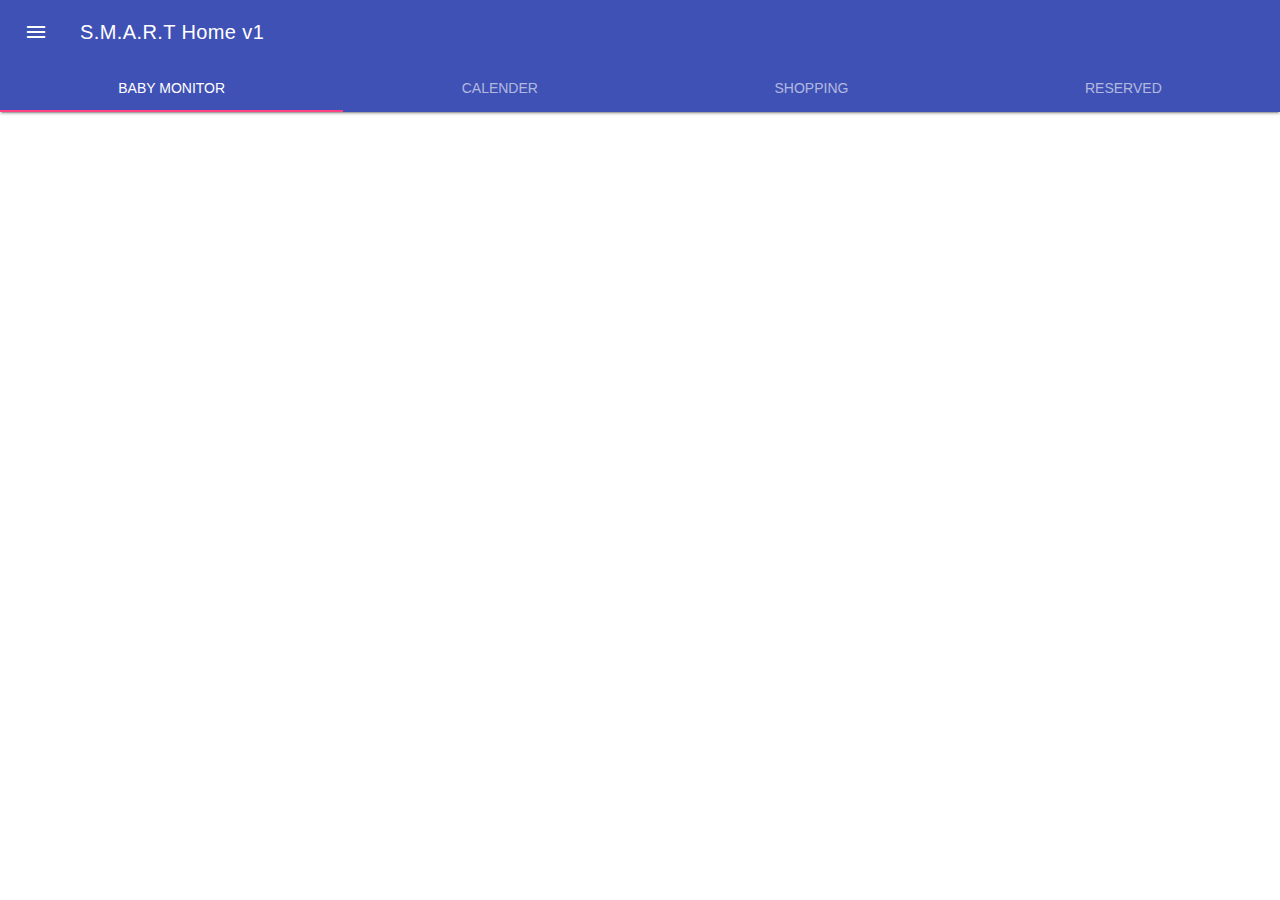
<file: html/Index.html>
<!doctype html>
<!--
  Material Design Lite
  Copyright 2015 Google Inc. All rights reserved.
  Licensed under the Apache License, Version 2.0 (the "License");
  you may not use this file except in compliance with the License.
  You may obtain a copy of the License at
      https://www.apache.org/licenses/LICENSE-2.0
  Unless required by applicable law or agreed to in writing, software
  distributed under the License is distributed on an "AS IS" BASIS,
  WITHOUT WARRANTIES OR CONDITIONS OF ANY KIND, either express or implied.
  See the License for the specific language governing permissions and
  limitations under the License
-->


<html lang="en">
  <head>
    <meta charset="utf-8">
    <meta http-equiv="X-UA-Compatible" content="IE=edge">
    <meta name="description" content="Introducing Lollipop, a sweet new take on Android.">
    <meta name="viewport" content="width=device-width, initial-scale=1.0, minimum-scale=1.0">
    <title>S.M.A.R.T Home v1 </title>

<!-- CSS Link -->
<link rel="stylesheet" href="./material.min.css">
<script src="./material.min.js"></script>
<link rel="stylesheet" href="https://fonts.googleapis.com/icon?family=Material+Icons">

</head>
<body>
<!-- Simple header with fixed tabs. -->
<div class="mdl-layout mdl-js-layout mdl-layout--fixed-header
            mdl-layout--fixed-tabs">
  <header class="mdl-layout__header">
    <div class="mdl-layout__header-row">
      <!-- Title -->
      <span class="mdl-layout-title">S.M.A.R.T Home v1</span>
    </div>
    <!-- Tabs -->
    <div class="mdl-layout__tab-bar mdl-js-ripple-effect">
      <a href="#fixed-tab-1" class="mdl-layout__tab is-active">Baby Monitor</a>
      <a href="#fixed-tab-2" class="mdl-layout__tab">Calender</a>
      <a href="#fixed-tab-3" class="mdl-layout__tab">Shopping</a>
	  <a href="#fixed-tab-4" class="mdl-layout__tab">Reserved</a>
    </div>
  </header>
  
  <div class="mdl-layout__drawer">
    <span class="mdl-layout-title">S.M.A.R.T Switches</span>
	
	
	<ul class='mdl-list'> <!-- List -->
	
	<li class="mdl-list__item"> <!-- Index 0 -->
    <span class="mdl-list__item-primary-content">
      <i class="material-icons  mdl-list__item-avatar"></i>
      Living Room
    </span>
    <span class="mdl-list__item-secondary-action">
      <label class="mdl-switch mdl-js-switch mdl-js-ripple-effect" for="list-switch-0">
        <input type="checkbox" id="list-switch-0" class="mdl-switch__input"  /> <!--Checked/BLANK e.g <input type="checkbox" id="list-switch-0" class="mdl-switch__input" checked />  -->
      </label>
    </span>
  </li>
  
  <li class="mdl-list__item"> <!-- Index 1 -->
    <span class="mdl-list__item-primary-content">
      <i class="material-icons  mdl-list__item-avatar"></i>
      Play Room
    </span>
    <span class="mdl-list__item-secondary-action">
      <label class="mdl-switch mdl-js-switch mdl-js-ripple-effect" for="list-switch-1">
        <input type="checkbox" id="list-switch-1" class="mdl-switch__input"   /> <!--Checked/BLANK -->
      </label>
    </span>
  </li>
  
  	<li class="mdl-list__item"> <!-- Index 2 -->
    <span class="mdl-list__item-primary-content">
      <i class="material-icons  mdl-list__item-avatar"></i>
      Kitchen
    </span>
    <span class="mdl-list__item-secondary-action">
      <label class="mdl-switch mdl-js-switch mdl-js-ripple-effect" for="list-switch-2">
        <input type="checkbox" id="list-switch-2" class="mdl-switch__input"  /> <!--Checked/BLANK -->
      </label>
    </span>
  </li>
  
  	<li class="mdl-list__item"> <!-- Index 3 -->
    <span class="mdl-list__item-primary-content">
      <i class="material-icons  mdl-list__item-avatar"></i>
      Landing
    </span>
    <span class="mdl-list__item-secondary-action">
      <label class="mdl-switch mdl-js-switch mdl-js-ripple-effect" for="list-switch-3">
        <input type="checkbox" id="list-switch-3" class="mdl-switch__input"  /> <!--Checked/BLANK -->
      </label>
    </span>
  </li>
  
    <li class="mdl-list__item"> <!-- Index 4 -->
    <span class="mdl-list__item-primary-content">
      <i class="material-icons  mdl-list__item-avatar"></i>
      Bedroom
    </span>
    <span class="mdl-list__item-secondary-action">
      <label class="mdl-switch mdl-js-switch mdl-js-ripple-effect" for="list-switch-4">
        <input type="checkbox" id="list-switch-4" class="mdl-switch__input"  /> <!--Checked/BLANK -->
      </label>
    </span>
  </li>
  
    <li class="mdl-list__item"> <!-- Index 5 -->
    <span class="mdl-list__item-primary-content">
      <i class="material-icons  mdl-list__item-avatar"></i>
      Mez Lights
    </span>
    <span class="mdl-list__item-secondary-action">
      <label class="mdl-switch mdl-js-switch mdl-js-ripple-effect" for="list-switch-5">
        <input type="checkbox" id="list-switch-5" class="mdl-switch__input"  /> <!--Checked/BLANK -->
      </label>
    </span>
  </li>
  
    <li class="mdl-list__item"> <!-- Index 6 -->
    <span class="mdl-list__item-primary-content">
      <i class="material-icons  mdl-list__item-avatar"></i>
      Mez Lights
    </span>
    <span class="mdl-list__item-secondary-action">
      <label class="mdl-switch mdl-js-switch mdl-js-ripple-effect" for="list-switch-6">
        <input type="checkbox" id="list-switch-6" class="mdl-switch__input"  /> <!--Checked/BLANK -->
      </label>
    </span>
  </li>
  
    <li class="mdl-list__item"> <!-- Index 7 -->
    <span class="mdl-list__item-primary-content">
      <i class="material-icons  mdl-list__item-avatar"></i>
      PC
    </span>
    <span class="mdl-list__item-secondary-action">
      <label class="mdl-switch mdl-js-switch mdl-js-ripple-effect" for="list-switch-7">
        <input type="checkbox" id="list-switch-7" class="mdl-switch__input"  /> <!--Checked/BLANK -->
      </label>
    </span>
  </li>

	
	
  </div>
  <main class="mdl-layout__content">
    <section class="mdl-layout__tab-panel is-active" id="fixed-tab-1">
      <div class="page-content">
	  
	 <!-- Your content goes here -->
	 
	 
	 </div>
    </section>
    <section class="mdl-layout__tab-panel" id="fixed-tab-2">
	
      <div class="page-content" style="padding: 20px;width: 100%">
	  
	  	  
	 <!-- Your content goes here  -->
	 
	 <div style="float:left; width: 40%;padding: 20px">
	 
	  <iframe src="https://calendar.google.com/calendar/embed?showPrint=0&amp;showTz=0&amp;height=600&amp;wkst=1&amp;bgcolor=%23FFFFFF&amp;src=cq2m46m8it7kg0g2h192lutctg%40group.calendar.google.com&amp;color=%23865A5A&amp;ctz=Europe%2FLondon" style="border-width:0" width="800" height="600" frameborder="0" scrolling="no"></iframe>
	 
	 </div>
	 
	 <div style="float:right; width: 50%;padding: 20px">
	 
	 <!-- Colored FAB button with ripple -->

	 	 <iframe id="frame1" src="https://docs.google.com/forms/d/e/1FAIpQLSdfHvPhEh2hvy8MyqCWYJ78JtNWQvFKANfDpzZhDoFvSJUTrw/viewform?embedded=true" width="800" height="600" frameborder="0" marginheight="0" marginwidth="0" scrolling="yes">Loading...</iframe>
	 
	 </div>
    </section>
    <section class="mdl-layout__tab-panel" id="fixed-tab-3">
      <div class="page-content">
	  
	 <!-- Your content goes here -->
	 
	 </div>
    </section>
	<section class="mdl-layout__tab-panel" id="fixed-tab-4">
      <div class="page-content">
	  
	 <!-- Your content goes here -->
	 
	 </div>
    </section>
  </main>
</div>

<footer>



</footer>


</body>
</html>

	 
	 </div>
	 
    </section>
    <section class="mdl-layout__tab-panel" id="fixed-tab-3">
      <div class="page-content">
	  
	 <!-- Your content goes here -->
	 
	 </div>
    </section>
	<section class="mdl-layout__tab-panel" id="fixed-tab-4">
      <div class="page-content">
	  
	 <!-- Your content goes here -->
	 
	 </div>
    </section>
  </main>
</div>

<footer>



</footer>


</body>
</html>
</file>
<file: html/material.min.css>
/**
 * material-design-lite - Material Design Components in CSS, JS and HTML
 * @version v1.3.0
 * @license Apache-2.0
 * @copyright 2015 Google, Inc.
 * @link https://github.com/google/material-design-lite
 */
@charset "UTF-8";html{color:rgba(0,0,0,.87)}::-moz-selection{background:#b3d4fc;text-shadow:none}::selection{background:#b3d4fc;text-shadow:none}hr{display:block;height:1px;border:0;border-top:1px solid #ccc;margin:1em 0;padding:0}audio,canvas,iframe,img,svg,video{vertical-align:middle}fieldset{border:0;margin:0;padding:0}textarea{resize:vertical}.browserupgrade{margin:.2em 0;background:#ccc;color:#000;padding:.2em 0}.hidden{display:none!important}.visuallyhidden{border:0;clip:rect(0 0 0 0);height:1px;margin:-1px;overflow:hidden;padding:0;position:absolute;width:1px}.visuallyhidden.focusable:active,.visuallyhidden.focusable:focus{clip:auto;height:auto;margin:0;overflow:visible;position:static;width:auto}.invisible{visibility:hidden}.clearfix:before,.clearfix:after{content:" ";display:table}.clearfix:after{clear:both}@media print{*,*:before,*:after,*:first-letter{background:transparent!important;color:#000!important;box-shadow:none!important}a,a:visited{text-decoration:underline}a[href]:after{content:" (" attr(href)")"}abbr[title]:after{content:" (" attr(title)")"}a[href^="#"]:after,a[href^="javascript:"]:after{content:""}pre,blockquote{border:1px solid #999;page-break-inside:avoid}thead{display:table-header-group}tr,img{page-break-inside:avoid}img{max-width:100%!important}p,h2,h3{orphans:3;widows:3}h2,h3{page-break-after:avoid}}a,.mdl-accordion,.mdl-button,.mdl-card,.mdl-checkbox,.mdl-dropdown-menu,.mdl-icon-toggle,.mdl-item,.mdl-radio,.mdl-slider,.mdl-switch,.mdl-tabs__tab{-webkit-tap-highlight-color:transparent;-webkit-tap-highlight-color:rgba(255,255,255,0)}html{width:100%;height:100%;-ms-touch-action:manipulation;touch-action:manipulation}body{width:100%;min-height:100%;margin:0}main{display:block}*[hidden]{display:none!important}html,body{font-family:"Helvetica","Arial",sans-serif;font-size:14px;font-weight:400;line-height:20px}h1,h2,h3,h4,h5,h6,p{padding:0}h1 small,h2 small,h3 small,h4 small,h5 small,h6 small{font-family:"Roboto","Helvetica","Arial",sans-serif;font-weight:400;line-height:1.35;letter-spacing:-.02em;opacity:.54;font-size:.6em}h1{font-size:56px;line-height:1.35;letter-spacing:-.02em;margin:24px 0}h1,h2{font-family:"Roboto","Helvetica","Arial",sans-serif;font-weight:400}h2{font-size:45px;line-height:48px}h2,h3{margin:24px 0}h3{font-size:34px;line-height:40px}h3,h4{font-family:"Roboto","Helvetica","Arial",sans-serif;font-weight:400}h4{font-size:24px;line-height:32px;-moz-osx-font-smoothing:grayscale;margin:24px 0 16px}h5{font-size:20px;font-weight:500;line-height:1;letter-spacing:.02em}h5,h6{font-family:"Roboto","Helvetica","Arial",sans-serif;margin:24px 0 16px}h6{font-size:16px;letter-spacing:.04em}h6,p{font-weight:400;line-height:24px}p{font-size:14px;letter-spacing:0;margin:0 0 16px}a{color:#ff4081;font-weight:500}blockquote{font-family:"Roboto","Helvetica","Arial",sans-serif;position:relative;font-size:24px;font-weight:300;font-style:italic;line-height:1.35;letter-spacing:.08em}blockquote:before{position:absolute;left:-.5em;content:'“'}blockquote:after{content:'”';margin-left:-.05em}mark{background-color:#f4ff81}dt{font-weight:700}address{font-size:12px;line-height:1;font-style:normal}address,ul,ol{font-weight:400;letter-spacing:0}ul,ol{font-size:14px;line-height:24px}.mdl-typography--display-4,.mdl-typography--display-4-color-contrast{font-family:"Roboto","Helvetica","Arial",sans-serif;font-size:112px;font-weight:300;line-height:1;letter-spacing:-.04em}.mdl-typography--display-4-color-contrast{opacity:.54}.mdl-typography--display-3,.mdl-typography--display-3-color-contrast{font-family:"Roboto","Helvetica","Arial",sans-serif;font-size:56px;font-weight:400;line-height:1.35;letter-spacing:-.02em}.mdl-typography--display-3-color-contrast{opacity:.54}.mdl-typography--display-2,.mdl-typography--display-2-color-contrast{font-family:"Roboto","Helvetica","Arial",sans-serif;font-size:45px;font-weight:400;line-height:48px}.mdl-typography--display-2-color-contrast{opacity:.54}.mdl-typography--display-1,.mdl-typography--display-1-color-contrast{font-family:"Roboto","Helvetica","Arial",sans-serif;font-size:34px;font-weight:400;line-height:40px}.mdl-typography--display-1-color-contrast{opacity:.54}.mdl-typography--headline,.mdl-typography--headline-color-contrast{font-family:"Roboto","Helvetica","Arial",sans-serif;font-size:24px;font-weight:400;line-height:32px;-moz-osx-font-smoothing:grayscale}.mdl-typography--headline-color-contrast{opacity:.87}.mdl-typography--title,.mdl-typography--title-color-contrast{font-family:"Roboto","Helvetica","Arial",sans-serif;font-size:20px;font-weight:500;line-height:1;letter-spacing:.02em}.mdl-typography--title-color-contrast{opacity:.87}.mdl-typography--subhead,.mdl-typography--subhead-color-contrast{font-family:"Roboto","Helvetica","Arial",sans-serif;font-size:16px;font-weight:400;line-height:24px;letter-spacing:.04em}.mdl-typography--subhead-color-contrast{opacity:.87}.mdl-typography--body-2,.mdl-typography--body-2-color-contrast{font-size:14px;font-weight:700;line-height:24px;letter-spacing:0}.mdl-typography--body-2-color-contrast{opacity:.87}.mdl-typography--body-1,.mdl-typography--body-1-color-contrast{font-size:14px;font-weight:400;line-height:24px;letter-spacing:0}.mdl-typography--body-1-color-contrast{opacity:.87}.mdl-typography--body-2-force-preferred-font,.mdl-typography--body-2-force-preferred-font-color-contrast{font-family:"Roboto","Helvetica","Arial",sans-serif;font-size:14px;font-weight:500;line-height:24px;letter-spacing:0}.mdl-typography--body-2-force-preferred-font-color-contrast{opacity:.87}.mdl-typography--body-1-force-preferred-font,.mdl-typography--body-1-force-preferred-font-color-contrast{font-family:"Roboto","Helvetica","Arial",sans-serif;font-size:14px;font-weight:400;line-height:24px;letter-spacing:0}.mdl-typography--body-1-force-preferred-font-color-contrast{opacity:.87}.mdl-typography--caption,.mdl-typography--caption-force-preferred-font{font-size:12px;font-weight:400;line-height:1;letter-spacing:0}.mdl-typography--caption-force-preferred-font{font-family:"Roboto","Helvetica","Arial",sans-serif}.mdl-typography--caption-color-contrast,.mdl-typography--caption-force-preferred-font-color-contrast{font-size:12px;font-weight:400;line-height:1;letter-spacing:0;opacity:.54}.mdl-typography--caption-force-preferred-font-color-contrast,.mdl-typography--menu{font-family:"Roboto","Helvetica","Arial",sans-serif}.mdl-typography--menu{font-size:14px;font-weight:500;line-height:1;letter-spacing:0}.mdl-typography--menu-color-contrast{opacity:.87}.mdl-typography--menu-color-contrast,.mdl-typography--button,.mdl-typography--button-color-contrast{font-family:"Roboto","Helvetica","Arial",sans-serif;font-size:14px;font-weight:500;line-height:1;letter-spacing:0}.mdl-typography--button,.mdl-typography--button-color-contrast{text-transform:uppercase}.mdl-typography--button-color-contrast{opacity:.87}.mdl-typography--text-left{text-align:left}.mdl-typography--text-right{text-align:right}.mdl-typography--text-center{text-align:center}.mdl-typography--text-justify{text-align:justify}.mdl-typography--text-nowrap{white-space:nowrap}.mdl-typography--text-lowercase{text-transform:lowercase}.mdl-typography--text-uppercase{text-transform:uppercase}.mdl-typography--text-capitalize{text-transform:capitalize}.mdl-typography--font-thin{font-weight:200!important}.mdl-typography--font-light{font-weight:300!important}.mdl-typography--font-regular{font-weight:400!important}.mdl-typography--font-medium{font-weight:500!important}.mdl-typography--font-bold{font-weight:700!important}.mdl-typography--font-black{font-weight:900!important}.material-icons{font-family:'Material Icons';font-weight:400;font-style:normal;font-size:24px;line-height:1;letter-spacing:normal;text-transform:none;display:inline-block;word-wrap:normal;-moz-font-feature-settings:'liga';font-feature-settings:'liga';-webkit-font-feature-settings:'liga';-webkit-font-smoothing:antialiased}.mdl-color-text--red{color:#f44336 !important}.mdl-color--red{background-color:#f44336 !important}.mdl-color-text--red-50{color:#ffebee !important}.mdl-color--red-50{background-color:#ffebee !important}.mdl-color-text--red-100{color:#ffcdd2 !important}.mdl-color--red-100{background-color:#ffcdd2 !important}.mdl-color-text--red-200{color:#ef9a9a !important}.mdl-color--red-200{background-color:#ef9a9a !important}.mdl-color-text--red-300{color:#e57373 !important}.mdl-color--red-300{background-color:#e57373 !important}.mdl-color-text--red-400{color:#ef5350 !important}.mdl-color--red-400{background-color:#ef5350 !important}.mdl-color-text--red-500{color:#f44336 !important}.mdl-color--red-500{background-color:#f44336 !important}.mdl-color-text--red-600{color:#e53935 !important}.mdl-color--red-600{background-color:#e53935 !important}.mdl-color-text--red-700{color:#d32f2f !important}.mdl-color--red-700{background-color:#d32f2f !important}.mdl-color-text--red-800{color:#c62828 !important}.mdl-color--red-800{background-color:#c62828 !important}.mdl-color-text--red-900{color:#b71c1c !important}.mdl-color--red-900{background-color:#b71c1c !important}.mdl-color-text--red-A100{color:#ff8a80 !important}.mdl-color--red-A100{background-color:#ff8a80 !important}.mdl-color-text--red-A200{color:#ff5252 !important}.mdl-color--red-A200{background-color:#ff5252 !important}.mdl-color-text--red-A400{color:#ff1744 !important}.mdl-color--red-A400{background-color:#ff1744 !important}.mdl-color-text--red-A700{color:#d50000 !important}.mdl-color--red-A700{background-color:#d50000 !important}.mdl-color-text--pink{color:#e91e63 !important}.mdl-color--pink{background-color:#e91e63 !important}.mdl-color-text--pink-50{color:#fce4ec !important}.mdl-color--pink-50{background-color:#fce4ec !important}.mdl-color-text--pink-100{color:#f8bbd0 !important}.mdl-color--pink-100{background-color:#f8bbd0 !important}.mdl-color-text--pink-200{color:#f48fb1 !important}.mdl-color--pink-200{background-color:#f48fb1 !important}.mdl-color-text--pink-300{color:#f06292 !important}.mdl-color--pink-300{background-color:#f06292 !important}.mdl-color-text--pink-400{color:#ec407a !important}.mdl-color--pink-400{background-color:#ec407a !important}.mdl-color-text--pink-500{color:#e91e63 !important}.mdl-color--pink-500{background-color:#e91e63 !important}.mdl-color-text--pink-600{color:#d81b60 !important}.mdl-color--pink-600{background-color:#d81b60 !important}.mdl-color-text--pink-700{color:#c2185b !important}.mdl-color--pink-700{background-color:#c2185b !important}.mdl-color-text--pink-800{color:#ad1457 !important}.mdl-color--pink-800{background-color:#ad1457 !important}.mdl-color-text--pink-900{color:#880e4f !important}.mdl-color--pink-900{background-color:#880e4f !important}.mdl-color-text--pink-A100{color:#ff80ab !important}.mdl-color--pink-A100{background-color:#ff80ab !important}.mdl-color-text--pink-A200{color:#ff4081 !important}.mdl-color--pink-A200{background-color:#ff4081 !important}.mdl-color-text--pink-A400{color:#f50057 !important}.mdl-color--pink-A400{background-color:#f50057 !important}.mdl-color-text--pink-A700{color:#c51162 !important}.mdl-color--pink-A700{background-color:#c51162 !important}.mdl-color-text--purple{color:#9c27b0 !important}.mdl-color--purple{background-color:#9c27b0 !important}.mdl-color-text--purple-50{color:#f3e5f5 !important}.mdl-color--purple-50{background-color:#f3e5f5 !important}.mdl-color-text--purple-100{color:#e1bee7 !important}.mdl-color--purple-100{background-color:#e1bee7 !important}.mdl-color-text--purple-200{color:#ce93d8 !important}.mdl-color--purple-200{background-color:#ce93d8 !important}.mdl-color-text--purple-300{color:#ba68c8 !important}.mdl-color--purple-300{background-color:#ba68c8 !important}.mdl-color-text--purple-400{color:#ab47bc !important}.mdl-color--purple-400{background-color:#ab47bc !important}.mdl-color-text--purple-500{color:#9c27b0 !important}.mdl-color--purple-500{background-color:#9c27b0 !important}.mdl-color-text--purple-600{color:#8e24aa !important}.mdl-color--purple-600{background-color:#8e24aa !important}.mdl-color-text--purple-700{color:#7b1fa2 !important}.mdl-color--purple-700{background-color:#7b1fa2 !important}.mdl-color-text--purple-800{color:#6a1b9a !important}.mdl-color--purple-800{background-color:#6a1b9a !important}.mdl-color-text--purple-900{color:#4a148c !important}.mdl-color--purple-900{background-color:#4a148c !important}.mdl-color-text--purple-A100{color:#ea80fc !important}.mdl-color--purple-A100{background-color:#ea80fc !important}.mdl-color-text--purple-A200{color:#e040fb !important}.mdl-color--purple-A200{background-color:#e040fb !important}.mdl-color-text--purple-A400{color:#d500f9 !important}.mdl-color--purple-A400{background-color:#d500f9 !important}.mdl-color-text--purple-A700{color:#a0f !important}.mdl-color--purple-A700{background-color:#a0f !important}.mdl-color-text--deep-purple{color:#673ab7 !important}.mdl-color--deep-purple{background-color:#673ab7 !important}.mdl-color-text--deep-purple-50{color:#ede7f6 !important}.mdl-color--deep-purple-50{background-color:#ede7f6 !important}.mdl-color-text--deep-purple-100{color:#d1c4e9 !important}.mdl-color--deep-purple-100{background-color:#d1c4e9 !important}.mdl-color-text--deep-purple-200{color:#b39ddb !important}.mdl-color--deep-purple-200{background-color:#b39ddb !important}.mdl-color-text--deep-purple-300{color:#9575cd !important}.mdl-color--deep-purple-300{background-color:#9575cd !important}.mdl-color-text--deep-purple-400{color:#7e57c2 !important}.mdl-color--deep-purple-400{background-color:#7e57c2 !important}.mdl-color-text--deep-purple-500{color:#673ab7 !important}.mdl-color--deep-purple-500{background-color:#673ab7 !important}.mdl-color-text--deep-purple-600{color:#5e35b1 !important}.mdl-color--deep-purple-600{background-color:#5e35b1 !important}.mdl-color-text--deep-purple-700{color:#512da8 !important}.mdl-color--deep-purple-700{background-color:#512da8 !important}.mdl-color-text--deep-purple-800{color:#4527a0 !important}.mdl-color--deep-purple-800{background-color:#4527a0 !important}.mdl-color-text--deep-purple-900{color:#311b92 !important}.mdl-color--deep-purple-900{background-color:#311b92 !important}.mdl-color-text--deep-purple-A100{color:#b388ff !important}.mdl-color--deep-purple-A100{background-color:#b388ff !important}.mdl-color-text--deep-purple-A200{color:#7c4dff !important}.mdl-color--deep-purple-A200{background-color:#7c4dff !important}.mdl-color-text--deep-purple-A400{color:#651fff !important}.mdl-color--deep-purple-A400{background-color:#651fff !important}.mdl-color-text--deep-purple-A700{color:#6200ea !important}.mdl-color--deep-purple-A700{background-color:#6200ea !important}.mdl-color-text--indigo{color:#3f51b5 !important}.mdl-color--indigo{background-color:#3f51b5 !important}.mdl-color-text--indigo-50{color:#e8eaf6 !important}.mdl-color--indigo-50{background-color:#e8eaf6 !important}.mdl-color-text--indigo-100{color:#c5cae9 !important}.mdl-color--indigo-100{background-color:#c5cae9 !important}.mdl-color-text--indigo-200{color:#9fa8da !important}.mdl-color--indigo-200{background-color:#9fa8da !important}.mdl-color-text--indigo-300{color:#7986cb !important}.mdl-color--indigo-300{background-color:#7986cb !important}.mdl-color-text--indigo-400{color:#5c6bc0 !important}.mdl-color--indigo-400{background-color:#5c6bc0 !important}.mdl-color-text--indigo-500{color:#3f51b5 !important}.mdl-color--indigo-500{background-color:#3f51b5 !important}.mdl-color-text--indigo-600{color:#3949ab !important}.mdl-color--indigo-600{background-color:#3949ab !important}.mdl-color-text--indigo-700{color:#303f9f !important}.mdl-color--indigo-700{background-color:#303f9f !important}.mdl-color-text--indigo-800{color:#283593 !important}.mdl-color--indigo-800{background-color:#283593 !important}.mdl-color-text--indigo-900{color:#1a237e !important}.mdl-color--indigo-900{background-color:#1a237e !important}.mdl-color-text--indigo-A100{color:#8c9eff !important}.mdl-color--indigo-A100{background-color:#8c9eff !important}.mdl-color-text--indigo-A200{color:#536dfe !important}.mdl-color--indigo-A200{background-color:#536dfe !important}.mdl-color-text--indigo-A400{color:#3d5afe !important}.mdl-color--indigo-A400{background-color:#3d5afe !important}.mdl-color-text--indigo-A700{color:#304ffe !important}.mdl-color--indigo-A700{background-color:#304ffe !important}.mdl-color-text--blue{color:#2196f3 !important}.mdl-color--blue{background-color:#2196f3 !important}.mdl-color-text--blue-50{color:#e3f2fd !important}.mdl-color--blue-50{background-color:#e3f2fd !important}.mdl-color-text--blue-100{color:#bbdefb !important}.mdl-color--blue-100{background-color:#bbdefb !important}.mdl-color-text--blue-200{color:#90caf9 !important}.mdl-color--blue-200{background-color:#90caf9 !important}.mdl-color-text--blue-300{color:#64b5f6 !important}.mdl-color--blue-300{background-color:#64b5f6 !important}.mdl-color-text--blue-400{color:#42a5f5 !important}.mdl-color--blue-400{background-color:#42a5f5 !important}.mdl-color-text--blue-500{color:#2196f3 !important}.mdl-color--blue-500{background-color:#2196f3 !important}.mdl-color-text--blue-600{color:#1e88e5 !important}.mdl-color--blue-600{background-color:#1e88e5 !important}.mdl-color-text--blue-700{color:#1976d2 !important}.mdl-color--blue-700{background-color:#1976d2 !important}.mdl-color-text--blue-800{color:#1565c0 !important}.mdl-color--blue-800{background-color:#1565c0 !important}.mdl-color-text--blue-900{color:#0d47a1 !important}.mdl-color--blue-900{background-color:#0d47a1 !important}.mdl-color-text--blue-A100{color:#82b1ff !important}.mdl-color--blue-A100{background-color:#82b1ff !important}.mdl-color-text--blue-A200{color:#448aff !important}.mdl-color--blue-A200{background-color:#448aff !important}.mdl-color-text--blue-A400{color:#2979ff !important}.mdl-color--blue-A400{background-color:#2979ff !important}.mdl-color-text--blue-A700{color:#2962ff !important}.mdl-color--blue-A700{background-color:#2962ff !important}.mdl-color-text--light-blue{color:#03a9f4 !important}.mdl-color--light-blue{background-color:#03a9f4 !important}.mdl-color-text--light-blue-50{color:#e1f5fe !important}.mdl-color--light-blue-50{background-color:#e1f5fe !important}.mdl-color-text--light-blue-100{color:#b3e5fc !important}.mdl-color--light-blue-100{background-color:#b3e5fc !important}.mdl-color-text--light-blue-200{color:#81d4fa !important}.mdl-color--light-blue-200{background-color:#81d4fa !important}.mdl-color-text--light-blue-300{color:#4fc3f7 !important}.mdl-color--light-blue-300{background-color:#4fc3f7 !important}.mdl-color-text--light-blue-400{color:#29b6f6 !important}.mdl-color--light-blue-400{background-color:#29b6f6 !important}.mdl-color-text--light-blue-500{color:#03a9f4 !important}.mdl-color--light-blue-500{background-color:#03a9f4 !important}.mdl-color-text--light-blue-600{color:#039be5 !important}.mdl-color--light-blue-600{background-color:#039be5 !important}.mdl-color-text--light-blue-700{color:#0288d1 !important}.mdl-color--light-blue-700{background-color:#0288d1 !important}.mdl-color-text--light-blue-800{color:#0277bd !important}.mdl-color--light-blue-800{background-color:#0277bd !important}.mdl-color-text--light-blue-900{color:#01579b !important}.mdl-color--light-blue-900{background-color:#01579b !important}.mdl-color-text--light-blue-A100{color:#80d8ff !important}.mdl-color--light-blue-A100{background-color:#80d8ff !important}.mdl-color-text--light-blue-A200{color:#40c4ff !important}.mdl-color--light-blue-A200{background-color:#40c4ff !important}.mdl-color-text--light-blue-A400{color:#00b0ff !important}.mdl-color--light-blue-A400{background-color:#00b0ff !important}.mdl-color-text--light-blue-A700{color:#0091ea !important}.mdl-color--light-blue-A700{background-color:#0091ea !important}.mdl-color-text--cyan{color:#00bcd4 !important}.mdl-color--cyan{background-color:#00bcd4 !important}.mdl-color-text--cyan-50{color:#e0f7fa !important}.mdl-color--cyan-50{background-color:#e0f7fa !important}.mdl-color-text--cyan-100{color:#b2ebf2 !important}.mdl-color--cyan-100{background-color:#b2ebf2 !important}.mdl-color-text--cyan-200{color:#80deea !important}.mdl-color--cyan-200{background-color:#80deea !important}.mdl-color-text--cyan-300{color:#4dd0e1 !important}.mdl-color--cyan-300{background-color:#4dd0e1 !important}.mdl-color-text--cyan-400{color:#26c6da !important}.mdl-color--cyan-400{background-color:#26c6da !important}.mdl-color-text--cyan-500{color:#00bcd4 !important}.mdl-color--cyan-500{background-color:#00bcd4 !important}.mdl-color-text--cyan-600{color:#00acc1 !important}.mdl-color--cyan-600{background-color:#00acc1 !important}.mdl-color-text--cyan-700{color:#0097a7 !important}.mdl-color--cyan-700{background-color:#0097a7 !important}.mdl-color-text--cyan-800{color:#00838f !important}.mdl-color--cyan-800{background-color:#00838f !important}.mdl-color-text--cyan-900{color:#006064 !important}.mdl-color--cyan-900{background-color:#006064 !important}.mdl-color-text--cyan-A100{color:#84ffff !important}.mdl-color--cyan-A100{background-color:#84ffff !important}.mdl-color-text--cyan-A200{color:#18ffff !important}.mdl-color--cyan-A200{background-color:#18ffff !important}.mdl-color-text--cyan-A400{color:#00e5ff !important}.mdl-color--cyan-A400{background-color:#00e5ff !important}.mdl-color-text--cyan-A700{color:#00b8d4 !important}.mdl-color--cyan-A700{background-color:#00b8d4 !important}.mdl-color-text--teal{color:#009688 !important}.mdl-color--teal{background-color:#009688 !important}.mdl-color-text--teal-50{color:#e0f2f1 !important}.mdl-color--teal-50{background-color:#e0f2f1 !important}.mdl-color-text--teal-100{color:#b2dfdb !important}.mdl-color--teal-100{background-color:#b2dfdb !important}.mdl-color-text--teal-200{color:#80cbc4 !important}.mdl-color--teal-200{background-color:#80cbc4 !important}.mdl-color-text--teal-300{color:#4db6ac !important}.mdl-color--teal-300{background-color:#4db6ac !important}.mdl-color-text--teal-400{color:#26a69a !important}.mdl-color--teal-400{background-color:#26a69a !important}.mdl-color-text--teal-500{color:#009688 !important}.mdl-color--teal-500{background-color:#009688 !important}.mdl-color-text--teal-600{color:#00897b !important}.mdl-color--teal-600{background-color:#00897b !important}.mdl-color-text--teal-700{color:#00796b !important}.mdl-color--teal-700{background-color:#00796b !important}.mdl-color-text--teal-800{color:#00695c !important}.mdl-color--teal-800{background-color:#00695c !important}.mdl-color-text--teal-900{color:#004d40 !important}.mdl-color--teal-900{background-color:#004d40 !important}.mdl-color-text--teal-A100{color:#a7ffeb !important}.mdl-color--teal-A100{background-color:#a7ffeb !important}.mdl-color-text--teal-A200{color:#64ffda !important}.mdl-color--teal-A200{background-color:#64ffda !important}.mdl-color-text--teal-A400{color:#1de9b6 !important}.mdl-color--teal-A400{background-color:#1de9b6 !important}.mdl-color-text--teal-A700{color:#00bfa5 !important}.mdl-color--teal-A700{background-color:#00bfa5 !important}.mdl-color-text--green{color:#4caf50 !important}.mdl-color--green{background-color:#4caf50 !important}.mdl-color-text--green-50{color:#e8f5e9 !important}.mdl-color--green-50{background-color:#e8f5e9 !important}.mdl-color-text--green-100{color:#c8e6c9 !important}.mdl-color--green-100{background-color:#c8e6c9 !important}.mdl-color-text--green-200{color:#a5d6a7 !important}.mdl-color--green-200{background-color:#a5d6a7 !important}.mdl-color-text--green-300{color:#81c784 !important}.mdl-color--green-300{background-color:#81c784 !important}.mdl-color-text--green-400{color:#66bb6a !important}.mdl-color--green-400{background-color:#66bb6a !important}.mdl-color-text--green-500{color:#4caf50 !important}.mdl-color--green-500{background-color:#4caf50 !important}.mdl-color-text--green-600{color:#43a047 !important}.mdl-color--green-600{background-color:#43a047 !important}.mdl-color-text--green-700{color:#388e3c !important}.mdl-color--green-700{background-color:#388e3c !important}.mdl-color-text--green-800{color:#2e7d32 !important}.mdl-color--green-800{background-color:#2e7d32 !important}.mdl-color-text--green-900{color:#1b5e20 !important}.mdl-color--green-900{background-color:#1b5e20 !important}.mdl-color-text--green-A100{color:#b9f6ca !important}.mdl-color--green-A100{background-color:#b9f6ca !important}.mdl-color-text--green-A200{color:#69f0ae !important}.mdl-color--green-A200{background-color:#69f0ae !important}.mdl-color-text--green-A400{color:#00e676 !important}.mdl-color--green-A400{background-color:#00e676 !important}.mdl-color-text--green-A700{color:#00c853 !important}.mdl-color--green-A700{background-color:#00c853 !important}.mdl-color-text--light-green{color:#8bc34a !important}.mdl-color--light-green{background-color:#8bc34a !important}.mdl-color-text--light-green-50{color:#f1f8e9 !important}.mdl-color--light-green-50{background-color:#f1f8e9 !important}.mdl-color-text--light-green-100{color:#dcedc8 !important}.mdl-color--light-green-100{background-color:#dcedc8 !important}.mdl-color-text--light-green-200{color:#c5e1a5 !important}.mdl-color--light-green-200{background-color:#c5e1a5 !important}.mdl-color-text--light-green-300{color:#aed581 !important}.mdl-color--light-green-300{background-color:#aed581 !important}.mdl-color-text--light-green-400{color:#9ccc65 !important}.mdl-color--light-green-400{background-color:#9ccc65 !important}.mdl-color-text--light-green-500{color:#8bc34a !important}.mdl-color--light-green-500{background-color:#8bc34a !important}.mdl-color-text--light-green-600{color:#7cb342 !important}.mdl-color--light-green-600{background-color:#7cb342 !important}.mdl-color-text--light-green-700{color:#689f38 !important}.mdl-color--light-green-700{background-color:#689f38 !important}.mdl-color-text--light-green-800{color:#558b2f !important}.mdl-color--light-green-800{background-color:#558b2f !important}.mdl-color-text--light-green-900{color:#33691e !important}.mdl-color--light-green-900{background-color:#33691e !important}.mdl-color-text--light-green-A100{color:#ccff90 !important}.mdl-color--light-green-A100{background-color:#ccff90 !important}.mdl-color-text--light-green-A200{color:#b2ff59 !important}.mdl-color--light-green-A200{background-color:#b2ff59 !important}.mdl-color-text--light-green-A400{color:#76ff03 !important}.mdl-color--light-green-A400{background-color:#76ff03 !important}.mdl-color-text--light-green-A700{color:#64dd17 !important}.mdl-color--light-green-A700{background-color:#64dd17 !important}.mdl-color-text--lime{color:#cddc39 !important}.mdl-color--lime{background-color:#cddc39 !important}.mdl-color-text--lime-50{color:#f9fbe7 !important}.mdl-color--lime-50{background-color:#f9fbe7 !important}.mdl-color-text--lime-100{color:#f0f4c3 !important}.mdl-color--lime-100{background-color:#f0f4c3 !important}.mdl-color-text--lime-200{color:#e6ee9c !important}.mdl-color--lime-200{background-color:#e6ee9c !important}.mdl-color-text--lime-300{color:#dce775 !important}.mdl-color--lime-300{background-color:#dce775 !important}.mdl-color-text--lime-400{color:#d4e157 !important}.mdl-color--lime-400{background-color:#d4e157 !important}.mdl-color-text--lime-500{color:#cddc39 !important}.mdl-color--lime-500{background-color:#cddc39 !important}.mdl-color-text--lime-600{color:#c0ca33 !important}.mdl-color--lime-600{background-color:#c0ca33 !important}.mdl-color-text--lime-700{color:#afb42b !important}.mdl-color--lime-700{background-color:#afb42b !important}.mdl-color-text--lime-800{color:#9e9d24 !important}.mdl-color--lime-800{background-color:#9e9d24 !important}.mdl-color-text--lime-900{color:#827717 !important}.mdl-color--lime-900{background-color:#827717 !important}.mdl-color-text--lime-A100{color:#f4ff81 !important}.mdl-color--lime-A100{background-color:#f4ff81 !important}.mdl-color-text--lime-A200{color:#eeff41 !important}.mdl-color--lime-A200{background-color:#eeff41 !important}.mdl-color-text--lime-A400{color:#c6ff00 !important}.mdl-color--lime-A400{background-color:#c6ff00 !important}.mdl-color-text--lime-A700{color:#aeea00 !important}.mdl-color--lime-A700{background-color:#aeea00 !important}.mdl-color-text--yellow{color:#ffeb3b !important}.mdl-color--yellow{background-color:#ffeb3b !important}.mdl-color-text--yellow-50{color:#fffde7 !important}.mdl-color--yellow-50{background-color:#fffde7 !important}.mdl-color-text--yellow-100{color:#fff9c4 !important}.mdl-color--yellow-100{background-color:#fff9c4 !important}.mdl-color-text--yellow-200{color:#fff59d !important}.mdl-color--yellow-200{background-color:#fff59d !important}.mdl-color-text--yellow-300{color:#fff176 !important}.mdl-color--yellow-300{background-color:#fff176 !important}.mdl-color-text--yellow-400{color:#ffee58 !important}.mdl-color--yellow-400{background-color:#ffee58 !important}.mdl-color-text--yellow-500{color:#ffeb3b !important}.mdl-color--yellow-500{background-color:#ffeb3b !important}.mdl-color-text--yellow-600{color:#fdd835 !important}.mdl-color--yellow-600{background-color:#fdd835 !important}.mdl-color-text--yellow-700{color:#fbc02d !important}.mdl-color--yellow-700{background-color:#fbc02d !important}.mdl-color-text--yellow-800{color:#f9a825 !important}.mdl-color--yellow-800{background-color:#f9a825 !important}.mdl-color-text--yellow-900{color:#f57f17 !important}.mdl-color--yellow-900{background-color:#f57f17 !important}.mdl-color-text--yellow-A100{color:#ffff8d !important}.mdl-color--yellow-A100{background-color:#ffff8d !important}.mdl-color-text--yellow-A200{color:#ff0 !important}.mdl-color--yellow-A200{background-color:#ff0 !important}.mdl-color-text--yellow-A400{color:#ffea00 !important}.mdl-color--yellow-A400{background-color:#ffea00 !important}.mdl-color-text--yellow-A700{color:#ffd600 !important}.mdl-color--yellow-A700{background-color:#ffd600 !important}.mdl-color-text--amber{color:#ffc107 !important}.mdl-color--amber{background-color:#ffc107 !important}.mdl-color-text--amber-50{color:#fff8e1 !important}.mdl-color--amber-50{background-color:#fff8e1 !important}.mdl-color-text--amber-100{color:#ffecb3 !important}.mdl-color--amber-100{background-color:#ffecb3 !important}.mdl-color-text--amber-200{color:#ffe082 !important}.mdl-color--amber-200{background-color:#ffe082 !important}.mdl-color-text--amber-300{color:#ffd54f !important}.mdl-color--amber-300{background-color:#ffd54f !important}.mdl-color-text--amber-400{color:#ffca28 !important}.mdl-color--amber-400{background-color:#ffca28 !important}.mdl-color-text--amber-500{color:#ffc107 !important}.mdl-color--amber-500{background-color:#ffc107 !important}.mdl-color-text--amber-600{color:#ffb300 !important}.mdl-color--amber-600{background-color:#ffb300 !important}.mdl-color-text--amber-700{color:#ffa000 !important}.mdl-color--amber-700{background-color:#ffa000 !important}.mdl-color-text--amber-800{color:#ff8f00 !important}.mdl-color--amber-800{background-color:#ff8f00 !important}.mdl-color-text--amber-900{color:#ff6f00 !important}.mdl-color--amber-900{background-color:#ff6f00 !important}.mdl-color-text--amber-A100{color:#ffe57f !important}.mdl-color--amber-A100{background-color:#ffe57f !important}.mdl-color-text--amber-A200{color:#ffd740 !important}.mdl-color--amber-A200{background-color:#ffd740 !important}.mdl-color-text--amber-A400{color:#ffc400 !important}.mdl-color--amber-A400{background-color:#ffc400 !important}.mdl-color-text--amber-A700{color:#ffab00 !important}.mdl-color--amber-A700{background-color:#ffab00 !important}.mdl-color-text--orange{color:#ff9800 !important}.mdl-color--orange{background-color:#ff9800 !important}.mdl-color-text--orange-50{color:#fff3e0 !important}.mdl-color--orange-50{background-color:#fff3e0 !important}.mdl-color-text--orange-100{color:#ffe0b2 !important}.mdl-color--orange-100{background-color:#ffe0b2 !important}.mdl-color-text--orange-200{color:#ffcc80 !important}.mdl-color--orange-200{background-color:#ffcc80 !important}.mdl-color-text--orange-300{color:#ffb74d !important}.mdl-color--orange-300{background-color:#ffb74d !important}.mdl-color-text--orange-400{color:#ffa726 !important}.mdl-color--orange-400{background-color:#ffa726 !important}.mdl-color-text--orange-500{color:#ff9800 !important}.mdl-color--orange-500{background-color:#ff9800 !important}.mdl-color-text--orange-600{color:#fb8c00 !important}.mdl-color--orange-600{background-color:#fb8c00 !important}.mdl-color-text--orange-700{color:#f57c00 !important}.mdl-color--orange-700{background-color:#f57c00 !important}.mdl-color-text--orange-800{color:#ef6c00 !important}.mdl-color--orange-800{background-color:#ef6c00 !important}.mdl-color-text--orange-900{color:#e65100 !important}.mdl-color--orange-900{background-color:#e65100 !important}.mdl-color-text--orange-A100{color:#ffd180 !important}.mdl-color--orange-A100{background-color:#ffd180 !important}.mdl-color-text--orange-A200{color:#ffab40 !important}.mdl-color--orange-A200{background-color:#ffab40 !important}.mdl-color-text--orange-A400{color:#ff9100 !important}.mdl-color--orange-A400{background-color:#ff9100 !important}.mdl-color-text--orange-A700{color:#ff6d00 !important}.mdl-color--orange-A700{background-color:#ff6d00 !important}.mdl-color-text--deep-orange{color:#ff5722 !important}.mdl-color--deep-orange{background-color:#ff5722 !important}.mdl-color-text--deep-orange-50{color:#fbe9e7 !important}.mdl-color--deep-orange-50{background-color:#fbe9e7 !important}.mdl-color-text--deep-orange-100{color:#ffccbc !important}.mdl-color--deep-orange-100{background-color:#ffccbc !important}.mdl-color-text--deep-orange-200{color:#ffab91 !important}.mdl-color--deep-orange-200{background-color:#ffab91 !important}.mdl-color-text--deep-orange-300{color:#ff8a65 !important}.mdl-color--deep-orange-300{background-color:#ff8a65 !important}.mdl-color-text--deep-orange-400{color:#ff7043 !important}.mdl-color--deep-orange-400{background-color:#ff7043 !important}.mdl-color-text--deep-orange-500{color:#ff5722 !important}.mdl-color--deep-orange-500{background-color:#ff5722 !important}.mdl-color-text--deep-orange-600{color:#f4511e !important}.mdl-color--deep-orange-600{background-color:#f4511e !important}.mdl-color-text--deep-orange-700{color:#e64a19 !important}.mdl-color--deep-orange-700{background-color:#e64a19 !important}.mdl-color-text--deep-orange-800{color:#d84315 !important}.mdl-color--deep-orange-800{background-color:#d84315 !important}.mdl-color-text--deep-orange-900{color:#bf360c !important}.mdl-color--deep-orange-900{background-color:#bf360c !important}.mdl-color-text--deep-orange-A100{color:#ff9e80 !important}.mdl-color--deep-orange-A100{background-color:#ff9e80 !important}.mdl-color-text--deep-orange-A200{color:#ff6e40 !important}.mdl-color--deep-orange-A200{background-color:#ff6e40 !important}.mdl-color-text--deep-orange-A400{color:#ff3d00 !important}.mdl-color--deep-orange-A400{background-color:#ff3d00 !important}.mdl-color-text--deep-orange-A700{color:#dd2c00 !important}.mdl-color--deep-orange-A700{background-color:#dd2c00 !important}.mdl-color-text--brown{color:#795548 !important}.mdl-color--brown{background-color:#795548 !important}.mdl-color-text--brown-50{color:#efebe9 !important}.mdl-color--brown-50{background-color:#efebe9 !important}.mdl-color-text--brown-100{color:#d7ccc8 !important}.mdl-color--brown-100{background-color:#d7ccc8 !important}.mdl-color-text--brown-200{color:#bcaaa4 !important}.mdl-color--brown-200{background-color:#bcaaa4 !important}.mdl-color-text--brown-300{color:#a1887f !important}.mdl-color--brown-300{background-color:#a1887f !important}.mdl-color-text--brown-400{color:#8d6e63 !important}.mdl-color--brown-400{background-color:#8d6e63 !important}.mdl-color-text--brown-500{color:#795548 !important}.mdl-color--brown-500{background-color:#795548 !important}.mdl-color-text--brown-600{color:#6d4c41 !important}.mdl-color--brown-600{background-color:#6d4c41 !important}.mdl-color-text--brown-700{color:#5d4037 !important}.mdl-color--brown-700{background-color:#5d4037 !important}.mdl-color-text--brown-800{color:#4e342e !important}.mdl-color--brown-800{background-color:#4e342e !important}.mdl-color-text--brown-900{color:#3e2723 !important}.mdl-color--brown-900{background-color:#3e2723 !important}.mdl-color-text--grey{color:#9e9e9e !important}.mdl-color--grey{background-color:#9e9e9e !important}.mdl-color-text--grey-50{color:#fafafa !important}.mdl-color--grey-50{background-color:#fafafa !important}.mdl-color-text--grey-100{color:#f5f5f5 !important}.mdl-color--grey-100{background-color:#f5f5f5 !important}.mdl-color-text--grey-200{color:#eee !important}.mdl-color--grey-200{background-color:#eee !important}.mdl-color-text--grey-300{color:#e0e0e0 !important}.mdl-color--grey-300{background-color:#e0e0e0 !important}.mdl-color-text--grey-400{color:#bdbdbd !important}.mdl-color--grey-400{background-color:#bdbdbd !important}.mdl-color-text--grey-500{color:#9e9e9e !important}.mdl-color--grey-500{background-color:#9e9e9e !important}.mdl-color-text--grey-600{color:#757575 !important}.mdl-color--grey-600{background-color:#757575 !important}.mdl-color-text--grey-700{color:#616161 !important}.mdl-color--grey-700{background-color:#616161 !important}.mdl-color-text--grey-800{color:#424242 !important}.mdl-color--grey-800{background-color:#424242 !important}.mdl-color-text--grey-900{color:#212121 !important}.mdl-color--grey-900{background-color:#212121 !important}.mdl-color-text--blue-grey{color:#607d8b !important}.mdl-color--blue-grey{background-color:#607d8b !important}.mdl-color-text--blue-grey-50{color:#eceff1 !important}.mdl-color--blue-grey-50{background-color:#eceff1 !important}.mdl-color-text--blue-grey-100{color:#cfd8dc !important}.mdl-color--blue-grey-100{background-color:#cfd8dc !important}.mdl-color-text--blue-grey-200{color:#b0bec5 !important}.mdl-color--blue-grey-200{background-color:#b0bec5 !important}.mdl-color-text--blue-grey-300{color:#90a4ae !important}.mdl-color--blue-grey-300{background-color:#90a4ae !important}.mdl-color-text--blue-grey-400{color:#78909c !important}.mdl-color--blue-grey-400{background-color:#78909c !important}.mdl-color-text--blue-grey-500{color:#607d8b !important}.mdl-color--blue-grey-500{background-color:#607d8b !important}.mdl-color-text--blue-grey-600{color:#546e7a !important}.mdl-color--blue-grey-600{background-color:#546e7a !important}.mdl-color-text--blue-grey-700{color:#455a64 !important}.mdl-color--blue-grey-700{background-color:#455a64 !important}.mdl-color-text--blue-grey-800{color:#37474f !important}.mdl-color--blue-grey-800{background-color:#37474f !important}.mdl-color-text--blue-grey-900{color:#263238 !important}.mdl-color--blue-grey-900{background-color:#263238 !important}.mdl-color--black{background-color:#000 !important}.mdl-color-text--black{color:#000 !important}.mdl-color--white{background-color:#fff !important}.mdl-color-text--white{color:#fff !important}.mdl-color--primary{background-color:#3f51b5 !important}.mdl-color--primary-contrast{background-color:#fff !important}.mdl-color--primary-dark{background-color:#303f9f !important}.mdl-color--accent{background-color:#ff4081 !important}.mdl-color--accent-contrast{background-color:#fff !important}.mdl-color-text--primary{color:#3f51b5 !important}.mdl-color-text--primary-contrast{color:#fff !important}.mdl-color-text--primary-dark{color:#303f9f !important}.mdl-color-text--accent{color:#ff4081 !important}.mdl-color-text--accent-contrast{color:#fff !important}.mdl-ripple{background:#000;border-radius:50%;height:50px;left:0;opacity:0;pointer-events:none;position:absolute;top:0;-webkit-transform:translate(-50%,-50%);transform:translate(-50%,-50%);width:50px;overflow:hidden}.mdl-ripple.is-animating{transition:transform .3s cubic-bezier(0,0,.2,1),width .3s cubic-bezier(0,0,.2,1),height .3s cubic-bezier(0,0,.2,1),opacity .6s cubic-bezier(0,0,.2,1);transition:transform .3s cubic-bezier(0,0,.2,1),width .3s cubic-bezier(0,0,.2,1),height .3s cubic-bezier(0,0,.2,1),opacity .6s cubic-bezier(0,0,.2,1),-webkit-transform .3s cubic-bezier(0,0,.2,1)}.mdl-ripple.is-visible{opacity:.3}.mdl-animation--default,.mdl-animation--fast-out-slow-in{transition-timing-function:cubic-bezier(.4,0,.2,1)}.mdl-animation--linear-out-slow-in{transition-timing-function:cubic-bezier(0,0,.2,1)}.mdl-animation--fast-out-linear-in{transition-timing-function:cubic-bezier(.4,0,1,1)}.mdl-badge{position:relative;white-space:nowrap;margin-right:24px}.mdl-badge:not([data-badge]){margin-right:auto}.mdl-badge[data-badge]:after{content:attr(data-badge);display:-webkit-flex;display:-ms-flexbox;display:flex;-webkit-flex-direction:row;-ms-flex-direction:row;flex-direction:row;-webkit-flex-wrap:wrap;-ms-flex-wrap:wrap;flex-wrap:wrap;-webkit-justify-content:center;-ms-flex-pack:center;justify-content:center;-webkit-align-content:center;-ms-flex-line-pack:center;align-content:center;-webkit-align-items:center;-ms-flex-align:center;align-items:center;position:absolute;top:-11px;right:-24px;font-family:"Roboto","Helvetica","Arial",sans-serif;font-weight:600;font-size:12px;width:22px;height:22px;border-radius:50%;background:#ff4081;color:#fff}.mdl-button .mdl-badge[data-badge]:after{top:-10px;right:-5px}.mdl-badge.mdl-badge--no-background[data-badge]:after{color:#ff4081;background:rgba(255,255,255,.2);box-shadow:0 0 1px gray}.mdl-badge.mdl-badge--overlap{margin-right:10px}.mdl-badge.mdl-badge--overlap:after{right:-10px}.mdl-button{background:0 0;border:none;border-radius:2px;color:#000;position:relative;height:36px;margin:0;min-width:64px;padding:0 16px;display:inline-block;font-family:"Roboto","Helvetica","Arial",sans-serif;font-size:14px;font-weight:500;text-transform:uppercase;letter-spacing:0;overflow:hidden;will-change:box-shadow;transition:box-shadow .2s cubic-bezier(.4,0,1,1),background-color .2s cubic-bezier(.4,0,.2,1),color .2s cubic-bezier(.4,0,.2,1);outline:none;cursor:pointer;text-decoration:none;text-align:center;line-height:36px;vertical-align:middle}.mdl-button::-moz-focus-inner{border:0}.mdl-button:hover{background-color:rgba(158,158,158,.2)}.mdl-button:focus:not(:active){background-color:rgba(0,0,0,.12)}.mdl-button:active{background-color:rgba(158,158,158,.4)}.mdl-button.mdl-button--colored{color:#3f51b5}.mdl-button.mdl-button--colored:focus:not(:active){background-color:rgba(0,0,0,.12)}input.mdl-button[type="submit"]{-webkit-appearance:none}.mdl-button--raised{background:rgba(158,158,158,.2);box-shadow:0 2px 2px 0 rgba(0,0,0,.14),0 3px 1px -2px rgba(0,0,0,.2),0 1px 5px 0 rgba(0,0,0,.12)}.mdl-button--raised:active{box-shadow:0 4px 5px 0 rgba(0,0,0,.14),0 1px 10px 0 rgba(0,0,0,.12),0 2px 4px -1px rgba(0,0,0,.2);background-color:rgba(158,158,158,.4)}.mdl-button--raised:focus:not(:active){box-shadow:0 0 8px rgba(0,0,0,.18),0 8px 16px rgba(0,0,0,.36);background-color:rgba(158,158,158,.4)}.mdl-button--raised.mdl-button--colored{background:#3f51b5;color:#fff}.mdl-button--raised.mdl-button--colored:hover{background-color:#3f51b5}.mdl-button--raised.mdl-button--colored:active{background-color:#3f51b5}.mdl-button--raised.mdl-button--colored:focus:not(:active){background-color:#3f51b5}.mdl-button--raised.mdl-button--colored .mdl-ripple{background:#fff}.mdl-button--fab{border-radius:50%;font-size:24px;height:56px;margin:auto;min-width:56px;width:56px;padding:0;overflow:hidden;background:rgba(158,158,158,.2);box-shadow:0 1px 1.5px 0 rgba(0,0,0,.12),0 1px 1px 0 rgba(0,0,0,.24);position:relative;line-height:normal}.mdl-button--fab .material-icons{position:absolute;top:50%;left:50%;-webkit-transform:translate(-12px,-12px);transform:translate(-12px,-12px);line-height:24px;width:24px}.mdl-button--fab.mdl-button--mini-fab{height:40px;min-width:40px;width:40px}.mdl-button--fab .mdl-button__ripple-container{border-radius:50%;-webkit-mask-image:-webkit-radial-gradient(circle,#fff,#000)}.mdl-button--fab:active{box-shadow:0 4px 5px 0 rgba(0,0,0,.14),0 1px 10px 0 rgba(0,0,0,.12),0 2px 4px -1px rgba(0,0,0,.2);background-color:rgba(158,158,158,.4)}.mdl-button--fab:focus:not(:active){box-shadow:0 0 8px rgba(0,0,0,.18),0 8px 16px rgba(0,0,0,.36);background-color:rgba(158,158,158,.4)}.mdl-button--fab.mdl-button--colored{background:#ff4081;color:#fff}.mdl-button--fab.mdl-button--colored:hover{background-color:#ff4081}.mdl-button--fab.mdl-button--colored:focus:not(:active){background-color:#ff4081}.mdl-button--fab.mdl-button--colored:active{background-color:#ff4081}.mdl-button--fab.mdl-button--colored .mdl-ripple{background:#fff}.mdl-button--icon{border-radius:50%;font-size:24px;height:32px;margin-left:0;margin-right:0;min-width:32px;width:32px;padding:0;overflow:hidden;color:inherit;line-height:normal}.mdl-button--icon .material-icons{position:absolute;top:50%;left:50%;-webkit-transform:translate(-12px,-12px);transform:translate(-12px,-12px);line-height:24px;width:24px}.mdl-button--icon.mdl-button--mini-icon{height:24px;min-width:24px;width:24px}.mdl-button--icon.mdl-button--mini-icon .material-icons{top:0;left:0}.mdl-button--icon .mdl-button__ripple-container{border-radius:50%;-webkit-mask-image:-webkit-radial-gradient(circle,#fff,#000)}.mdl-button__ripple-container{display:block;height:100%;left:0;position:absolute;top:0;width:100%;z-index:0;overflow:hidden}.mdl-button[disabled] .mdl-button__ripple-container .mdl-ripple,.mdl-button.mdl-button--disabled .mdl-button__ripple-container .mdl-ripple{background-color:transparent}.mdl-button--primary.mdl-button--primary{color:#3f51b5}.mdl-button--primary.mdl-button--primary .mdl-ripple{background:#fff}.mdl-button--primary.mdl-button--primary.mdl-button--raised,.mdl-button--primary.mdl-button--primary.mdl-button--fab{color:#fff;background-color:#3f51b5}.mdl-button--accent.mdl-button--accent{color:#ff4081}.mdl-button--accent.mdl-button--accent .mdl-ripple{background:#fff}.mdl-button--accent.mdl-button--accent.mdl-button--raised,.mdl-button--accent.mdl-button--accent.mdl-button--fab{color:#fff;background-color:#ff4081}.mdl-button[disabled][disabled],.mdl-button.mdl-button--disabled.mdl-button--disabled{color:rgba(0,0,0,.26);cursor:default;background-color:transparent}.mdl-button--fab[disabled][disabled],.mdl-button--fab.mdl-button--disabled.mdl-button--disabled{background-color:rgba(0,0,0,.12);color:rgba(0,0,0,.26)}.mdl-button--raised[disabled][disabled],.mdl-button--raised.mdl-button--disabled.mdl-button--disabled{background-color:rgba(0,0,0,.12);color:rgba(0,0,0,.26);box-shadow:none}.mdl-button--colored[disabled][disabled],.mdl-button--colored.mdl-button--disabled.mdl-button--disabled{color:rgba(0,0,0,.26)}.mdl-button .material-icons{vertical-align:middle}.mdl-card{display:-webkit-flex;display:-ms-flexbox;display:flex;-webkit-flex-direction:column;-ms-flex-direction:column;flex-direction:column;font-size:16px;font-weight:400;min-height:200px;overflow:hidden;width:330px;z-index:1;position:relative;background:#fff;border-radius:2px;box-sizing:border-box}.mdl-card__media{background-color:#ff4081;background-repeat:repeat;background-position:50% 50%;background-size:cover;background-origin:padding-box;background-attachment:scroll;box-sizing:border-box}.mdl-card__title{-webkit-align-items:center;-ms-flex-align:center;align-items:center;color:#000;display:block;display:-webkit-flex;display:-ms-flexbox;display:flex;-webkit-justify-content:stretch;-ms-flex-pack:stretch;justify-content:stretch;line-height:normal;padding:16px;-webkit-perspective-origin:165px 56px;perspective-origin:165px 56px;-webkit-transform-origin:165px 56px;transform-origin:165px 56px;box-sizing:border-box}.mdl-card__title.mdl-card--border{border-bottom:1px solid rgba(0,0,0,.1)}.mdl-card__title-text{-webkit-align-self:flex-end;-ms-flex-item-align:end;align-self:flex-end;color:inherit;display:block;display:-webkit-flex;display:-ms-flexbox;display:flex;font-size:24px;font-weight:300;line-height:normal;overflow:hidden;-webkit-transform-origin:149px 48px;transform-origin:149px 48px;margin:0}.mdl-card__subtitle-text{font-size:14px;color:rgba(0,0,0,.54);margin:0}.mdl-card__supporting-text{color:rgba(0,0,0,.54);font-size:1rem;line-height:18px;overflow:hidden;padding:16px;width:90%}.mdl-card__supporting-text.mdl-card--border{border-bottom:1px solid rgba(0,0,0,.1)}.mdl-card__actions{font-size:16px;line-height:normal;width:100%;background-color:transparent;padding:8px;box-sizing:border-box}.mdl-card__actions.mdl-card--border{border-top:1px solid rgba(0,0,0,.1)}.mdl-card--expand{-webkit-flex-grow:1;-ms-flex-positive:1;flex-grow:1}.mdl-card__menu{position:absolute;right:16px;top:16px}.mdl-checkbox{position:relative;z-index:1;vertical-align:middle;display:inline-block;box-sizing:border-box;width:100%;height:24px;margin:0;padding:0}.mdl-checkbox.is-upgraded{padding-left:24px}.mdl-checkbox__input{line-height:24px}.mdl-checkbox.is-upgraded .mdl-checkbox__input{position:absolute;width:0;height:0;margin:0;padding:0;opacity:0;-ms-appearance:none;-moz-appearance:none;-webkit-appearance:none;appearance:none;border:none}.mdl-checkbox__box-outline{position:absolute;top:3px;left:0;display:inline-block;box-sizing:border-box;width:16px;height:16px;margin:0;cursor:pointer;overflow:hidden;border:2px solid rgba(0,0,0,.54);border-radius:2px;z-index:2}.mdl-checkbox.is-checked .mdl-checkbox__box-outline{border:2px solid #3f51b5}fieldset[disabled] .mdl-checkbox .mdl-checkbox__box-outline,.mdl-checkbox.is-disabled .mdl-checkbox__box-outline{border:2px solid rgba(0,0,0,.26);cursor:auto}.mdl-checkbox__focus-helper{position:absolute;top:3px;left:0;display:inline-block;box-sizing:border-box;width:16px;height:16px;border-radius:50%;background-color:transparent}.mdl-checkbox.is-focused .mdl-checkbox__focus-helper{box-shadow:0 0 0 8px rgba(0,0,0,.1);background-color:rgba(0,0,0,.1)}.mdl-checkbox.is-focused.is-checked .mdl-checkbox__focus-helper{box-shadow:0 0 0 8px rgba(63,81,181,.26);background-color:rgba(63,81,181,.26)}.mdl-checkbox__tick-outline{position:absolute;top:0;left:0;height:100%;width:100%;-webkit-mask:url("[data-uri]");mask:url("[data-uri]");background:0 0;transition-duration:.28s;transition-timing-function:cubic-bezier(.4,0,.2,1);transition-property:background}.mdl-checkbox.is-checked .mdl-checkbox__tick-outline{background:#3f51b5 url("[data-uri]")}fieldset[disabled] .mdl-checkbox.is-checked .mdl-checkbox__tick-outline,.mdl-checkbox.is-checked.is-disabled .mdl-checkbox__tick-outline{background:rgba(0,0,0,.26)url("[data-uri]")}.mdl-checkbox__label{position:relative;cursor:pointer;font-size:16px;line-height:24px;margin:0}fieldset[disabled] .mdl-checkbox .mdl-checkbox__label,.mdl-checkbox.is-disabled .mdl-checkbox__label{color:rgba(0,0,0,.26);cursor:auto}.mdl-checkbox__ripple-container{position:absolute;z-index:2;top:-6px;left:-10px;box-sizing:border-box;width:36px;height:36px;border-radius:50%;cursor:pointer;overflow:hidden;-webkit-mask-image:-webkit-radial-gradient(circle,#fff,#000)}.mdl-checkbox__ripple-container .mdl-ripple{background:#3f51b5}fieldset[disabled] .mdl-checkbox .mdl-checkbox__ripple-container,.mdl-checkbox.is-disabled .mdl-checkbox__ripple-container{cursor:auto}fieldset[disabled] .mdl-checkbox .mdl-checkbox__ripple-container .mdl-ripple,.mdl-checkbox.is-disabled .mdl-checkbox__ripple-container .mdl-ripple{background:0 0}.mdl-chip{height:32px;font-family:"Roboto","Helvetica","Arial",sans-serif;line-height:32px;padding:0 12px;border:0;border-radius:16px;background-color:#dedede;display:inline-block;color:rgba(0,0,0,.87);margin:2px 0;font-size:0;white-space:nowrap}.mdl-chip__text{font-size:13px;vertical-align:middle;display:inline-block}.mdl-chip__action{height:24px;width:24px;background:0 0;opacity:.54;cursor:pointer;padding:0;margin:0 0 0 4px;font-size:13px;text-decoration:none;color:rgba(0,0,0,.87);border:none;outline:none}.mdl-chip__action,.mdl-chip__contact{display:inline-block;vertical-align:middle;overflow:hidden;text-align:center}.mdl-chip__contact{height:32px;width:32px;border-radius:16px;margin-right:8px;font-size:18px;line-height:32px}.mdl-chip:focus{outline:0;box-shadow:0 2px 2px 0 rgba(0,0,0,.14),0 3px 1px -2px rgba(0,0,0,.2),0 1px 5px 0 rgba(0,0,0,.12)}.mdl-chip:active{background-color:#d6d6d6}.mdl-chip--deletable{padding-right:4px}.mdl-chip--contact{padding-left:0}.mdl-data-table{position:relative;border:1px solid rgba(0,0,0,.12);border-collapse:collapse;white-space:nowrap;font-size:13px;background-color:#fff}.mdl-data-table thead{padding-bottom:3px}.mdl-data-table thead .mdl-data-table__select{margin-top:0}.mdl-data-table tbody tr{position:relative;height:48px;transition-duration:.28s;transition-timing-function:cubic-bezier(.4,0,.2,1);transition-property:background-color}.mdl-data-table tbody tr.is-selected{background-color:#e0e0e0}.mdl-data-table tbody tr:hover{background-color:#eee}.mdl-data-table td{text-align:right}.mdl-data-table th{padding:0 18px 12px 18px;text-align:right}.mdl-data-table td:first-of-type,.mdl-data-table th:first-of-type{padding-left:24px}.mdl-data-table td:last-of-type,.mdl-data-table th:last-of-type{padding-right:24px}.mdl-data-table td{position:relative;height:48px;border-top:1px solid rgba(0,0,0,.12);border-bottom:1px solid rgba(0,0,0,.12);padding:12px 18px;box-sizing:border-box}.mdl-data-table td,.mdl-data-table td .mdl-data-table__select{vertical-align:middle}.mdl-data-table th{position:relative;vertical-align:bottom;text-overflow:ellipsis;font-weight:700;line-height:24px;letter-spacing:0;height:48px;font-size:12px;color:rgba(0,0,0,.54);padding-bottom:8px;box-sizing:border-box}.mdl-data-table th.mdl-data-table__header--sorted-ascending,.mdl-data-table th.mdl-data-table__header--sorted-descending{color:rgba(0,0,0,.87)}.mdl-data-table th.mdl-data-table__header--sorted-ascending:before,.mdl-data-table th.mdl-data-table__header--sorted-descending:before{font-family:'Material Icons';font-weight:400;font-style:normal;line-height:1;letter-spacing:normal;text-transform:none;display:inline-block;word-wrap:normal;-moz-font-feature-settings:'liga';font-feature-settings:'liga';-webkit-font-feature-settings:'liga';-webkit-font-smoothing:antialiased;font-size:16px;content:"\e5d8";margin-right:5px;vertical-align:sub}.mdl-data-table th.mdl-data-table__header--sorted-ascending:hover,.mdl-data-table th.mdl-data-table__header--sorted-descending:hover{cursor:pointer}.mdl-data-table th.mdl-data-table__header--sorted-ascending:hover:before,.mdl-data-table th.mdl-data-table__header--sorted-descending:hover:before{color:rgba(0,0,0,.26)}.mdl-data-table th.mdl-data-table__header--sorted-descending:before{content:"\e5db"}.mdl-data-table__select{width:16px}.mdl-data-table__cell--non-numeric.mdl-data-table__cell--non-numeric{text-align:left}.mdl-dialog{border:none;box-shadow:0 9px 46px 8px rgba(0,0,0,.14),0 11px 15px -7px rgba(0,0,0,.12),0 24px 38px 3px rgba(0,0,0,.2);width:280px}.mdl-dialog__title{padding:24px 24px 0;margin:0;font-size:2.5rem}.mdl-dialog__actions{padding:8px 8px 8px 24px;display:-webkit-flex;display:-ms-flexbox;display:flex;-webkit-flex-direction:row-reverse;-ms-flex-direction:row-reverse;flex-direction:row-reverse;-webkit-flex-wrap:wrap;-ms-flex-wrap:wrap;flex-wrap:wrap}.mdl-dialog__actions>*{margin-right:8px;height:36px}.mdl-dialog__actions>*:first-child{margin-right:0}.mdl-dialog__actions--full-width{padding:0 0 8px}.mdl-dialog__actions--full-width>*{height:48px;-webkit-flex:0 0 100%;-ms-flex:0 0 100%;flex:0 0 100%;padding-right:16px;margin-right:0;text-align:right}.mdl-dialog__content{padding:20px 24px 24px;color:rgba(0,0,0,.54)}.mdl-mega-footer{padding:16px 40px;color:#9e9e9e;background-color:#424242}.mdl-mega-footer--top-section:after,.mdl-mega-footer--middle-section:after,.mdl-mega-footer--bottom-section:after,.mdl-mega-footer__top-section:after,.mdl-mega-footer__middle-section:after,.mdl-mega-footer__bottom-section:after{content:'';display:block;clear:both}.mdl-mega-footer--left-section,.mdl-mega-footer__left-section,.mdl-mega-footer--right-section,.mdl-mega-footer__right-section{margin-bottom:16px}.mdl-mega-footer--right-section a,.mdl-mega-footer__right-section a{display:block;margin-bottom:16px;color:inherit;text-decoration:none}@media screen and (min-width:760px){.mdl-mega-footer--left-section,.mdl-mega-footer__left-section{float:left}.mdl-mega-footer--right-section,.mdl-mega-footer__right-section{float:right}.mdl-mega-footer--right-section a,.mdl-mega-footer__right-section a{display:inline-block;margin-left:16px;line-height:36px;vertical-align:middle}}.mdl-mega-footer--social-btn,.mdl-mega-footer__social-btn{width:36px;height:36px;padding:0;margin:0;background-color:#9e9e9e;border:none}.mdl-mega-footer--drop-down-section,.mdl-mega-footer__drop-down-section{display:block;position:relative}@media screen and (min-width:760px){.mdl-mega-footer--drop-down-section,.mdl-mega-footer__drop-down-section{width:33%}.mdl-mega-footer--drop-down-section:nth-child(1),.mdl-mega-footer--drop-down-section:nth-child(2),.mdl-mega-footer__drop-down-section:nth-child(1),.mdl-mega-footer__drop-down-section:nth-child(2){float:left}.mdl-mega-footer--drop-down-section:nth-child(3),.mdl-mega-footer__drop-down-section:nth-child(3){float:right}.mdl-mega-footer--drop-down-section:nth-child(3):after,.mdl-mega-footer__drop-down-section:nth-child(3):after{clear:right}.mdl-mega-footer--drop-down-section:nth-child(4),.mdl-mega-footer__drop-down-section:nth-child(4){clear:right;float:right}.mdl-mega-footer--middle-section:after,.mdl-mega-footer__middle-section:after{content:'';display:block;clear:both}.mdl-mega-footer--bottom-section,.mdl-mega-footer__bottom-section{padding-top:0}}@media screen and (min-width:1024px){.mdl-mega-footer--drop-down-section,.mdl-mega-footer--drop-down-section:nth-child(3),.mdl-mega-footer--drop-down-section:nth-child(4),.mdl-mega-footer__drop-down-section,.mdl-mega-footer__drop-down-section:nth-child(3),.mdl-mega-footer__drop-down-section:nth-child(4){width:24%;float:left}}.mdl-mega-footer--heading-checkbox,.mdl-mega-footer__heading-checkbox{position:absolute;width:100%;height:55.8px;padding:32px;margin:-16px 0 0;cursor:pointer;z-index:1;opacity:0}.mdl-mega-footer--heading-checkbox+.mdl-mega-footer--heading:after,.mdl-mega-footer--heading-checkbox+.mdl-mega-footer__heading:after,.mdl-mega-footer__heading-checkbox+.mdl-mega-footer--heading:after,.mdl-mega-footer__heading-checkbox+.mdl-mega-footer__heading:after{font-family:'Material Icons';content:'\E5CE'}.mdl-mega-footer--heading-checkbox:checked~.mdl-mega-footer--link-list,.mdl-mega-footer--heading-checkbox:checked~.mdl-mega-footer__link-list,.mdl-mega-footer--heading-checkbox:checked+.mdl-mega-footer--heading+.mdl-mega-footer--link-list,.mdl-mega-footer--heading-checkbox:checked+.mdl-mega-footer__heading+.mdl-mega-footer__link-list,.mdl-mega-footer__heading-checkbox:checked~.mdl-mega-footer--link-list,.mdl-mega-footer__heading-checkbox:checked~.mdl-mega-footer__link-list,.mdl-mega-footer__heading-checkbox:checked+.mdl-mega-footer--heading+.mdl-mega-footer--link-list,.mdl-mega-footer__heading-checkbox:checked+.mdl-mega-footer__heading+.mdl-mega-footer__link-list{display:none}.mdl-mega-footer--heading-checkbox:checked+.mdl-mega-footer--heading:after,.mdl-mega-footer--heading-checkbox:checked+.mdl-mega-footer__heading:after,.mdl-mega-footer__heading-checkbox:checked+.mdl-mega-footer--heading:after,.mdl-mega-footer__heading-checkbox:checked+.mdl-mega-footer__heading:after{font-family:'Material Icons';content:'\E5CF'}.mdl-mega-footer--heading,.mdl-mega-footer__heading{position:relative;width:100%;padding-right:39.8px;margin-bottom:16px;box-sizing:border-box;font-size:14px;line-height:23.8px;font-weight:500;white-space:nowrap;text-overflow:ellipsis;overflow:hidden;color:#e0e0e0}.mdl-mega-footer--heading:after,.mdl-mega-footer__heading:after{content:'';position:absolute;top:0;right:0;display:block;width:23.8px;height:23.8px;background-size:cover}.mdl-mega-footer--link-list,.mdl-mega-footer__link-list{list-style:none;padding:0;margin:0 0 32px}.mdl-mega-footer--link-list:after,.mdl-mega-footer__link-list:after{clear:both;display:block;content:''}.mdl-mega-footer--link-list li,.mdl-mega-footer__link-list li{font-size:14px;font-weight:400;letter-spacing:0;line-height:20px}.mdl-mega-footer--link-list a,.mdl-mega-footer__link-list a{color:inherit;text-decoration:none;white-space:nowrap}@media screen and (min-width:760px){.mdl-mega-footer--heading-checkbox,.mdl-mega-footer__heading-checkbox{display:none}.mdl-mega-footer--heading-checkbox+.mdl-mega-footer--heading:after,.mdl-mega-footer--heading-checkbox+.mdl-mega-footer__heading:after,.mdl-mega-footer__heading-checkbox+.mdl-mega-footer--heading:after,.mdl-mega-footer__heading-checkbox+.mdl-mega-footer__heading:after{content:''}.mdl-mega-footer--heading-checkbox:checked~.mdl-mega-footer--link-list,.mdl-mega-footer--heading-checkbox:checked~.mdl-mega-footer__link-list,.mdl-mega-footer--heading-checkbox:checked+.mdl-mega-footer__heading+.mdl-mega-footer__link-list,.mdl-mega-footer--heading-checkbox:checked+.mdl-mega-footer--heading+.mdl-mega-footer--link-list,.mdl-mega-footer__heading-checkbox:checked~.mdl-mega-footer--link-list,.mdl-mega-footer__heading-checkbox:checked~.mdl-mega-footer__link-list,.mdl-mega-footer__heading-checkbox:checked+.mdl-mega-footer__heading+.mdl-mega-footer__link-list,.mdl-mega-footer__heading-checkbox:checked+.mdl-mega-footer--heading+.mdl-mega-footer--link-list{display:block}.mdl-mega-footer--heading-checkbox:checked+.mdl-mega-footer--heading:after,.mdl-mega-footer--heading-checkbox:checked+.mdl-mega-footer__heading:after,.mdl-mega-footer__heading-checkbox:checked+.mdl-mega-footer--heading:after,.mdl-mega-footer__heading-checkbox:checked+.mdl-mega-footer__heading:after{content:''}}.mdl-mega-footer--bottom-section,.mdl-mega-footer__bottom-section{padding-top:16px;margin-bottom:16px}.mdl-logo{margin-bottom:16px;color:#fff}.mdl-mega-footer--bottom-section .mdl-mega-footer--link-list li,.mdl-mega-footer__bottom-section .mdl-mega-footer__link-list li{float:left;margin-bottom:0;margin-right:16px}@media screen and (min-width:760px){.mdl-logo{float:left;margin-bottom:0;margin-right:16px}}.mdl-mini-footer{display:-webkit-flex;display:-ms-flexbox;display:flex;-webkit-flex-flow:row wrap;-ms-flex-flow:row wrap;flex-flow:row wrap;-webkit-justify-content:space-between;-ms-flex-pack:justify;justify-content:space-between;padding:32px 16px;color:#9e9e9e;background-color:#424242}.mdl-mini-footer:after{content:'';display:block}.mdl-mini-footer .mdl-logo{line-height:36px}.mdl-mini-footer--link-list,.mdl-mini-footer__link-list{display:-webkit-flex;display:-ms-flexbox;display:flex;-webkit-flex-flow:row nowrap;-ms-flex-flow:row nowrap;flex-flow:row nowrap;list-style:none;margin:0;padding:0}.mdl-mini-footer--link-list li,.mdl-mini-footer__link-list li{margin-bottom:0;margin-right:16px}@media screen and (min-width:760px){.mdl-mini-footer--link-list li,.mdl-mini-footer__link-list li{line-height:36px}}.mdl-mini-footer--link-list a,.mdl-mini-footer__link-list a{color:inherit;text-decoration:none;white-space:nowrap}.mdl-mini-footer--left-section,.mdl-mini-footer__left-section{display:inline-block;-webkit-order:0;-ms-flex-order:0;order:0}.mdl-mini-footer--right-section,.mdl-mini-footer__right-section{display:inline-block;-webkit-order:1;-ms-flex-order:1;order:1}.mdl-mini-footer--social-btn,.mdl-mini-footer__social-btn{width:36px;height:36px;padding:0;margin:0;background-color:#9e9e9e;border:none}.mdl-icon-toggle{position:relative;z-index:1;vertical-align:middle;display:inline-block;height:32px;margin:0;padding:0}.mdl-icon-toggle__input{line-height:32px}.mdl-icon-toggle.is-upgraded .mdl-icon-toggle__input{position:absolute;width:0;height:0;margin:0;padding:0;opacity:0;-ms-appearance:none;-moz-appearance:none;-webkit-appearance:none;appearance:none;border:none}.mdl-icon-toggle__label{display:inline-block;position:relative;cursor:pointer;height:32px;width:32px;min-width:32px;color:#616161;border-radius:50%;padding:0;margin-left:0;margin-right:0;text-align:center;background-color:transparent;will-change:background-color;transition:background-color .2s cubic-bezier(.4,0,.2,1),color .2s cubic-bezier(.4,0,.2,1)}.mdl-icon-toggle__label.material-icons{line-height:32px;font-size:24px}.mdl-icon-toggle.is-checked .mdl-icon-toggle__label{color:#3f51b5}.mdl-icon-toggle.is-disabled .mdl-icon-toggle__label{color:rgba(0,0,0,.26);cursor:auto;transition:none}.mdl-icon-toggle.is-focused .mdl-icon-toggle__label{background-color:rgba(0,0,0,.12)}.mdl-icon-toggle.is-focused.is-checked .mdl-icon-toggle__label{background-color:rgba(63,81,181,.26)}.mdl-icon-toggle__ripple-container{position:absolute;z-index:2;top:-2px;left:-2px;box-sizing:border-box;width:36px;height:36px;border-radius:50%;cursor:pointer;overflow:hidden;-webkit-mask-image:-webkit-radial-gradient(circle,#fff,#000)}.mdl-icon-toggle__ripple-container .mdl-ripple{background:#616161}.mdl-icon-toggle.is-disabled .mdl-icon-toggle__ripple-container{cursor:auto}.mdl-icon-toggle.is-disabled .mdl-icon-toggle__ripple-container .mdl-ripple{background:0 0}.mdl-list{display:block;padding:8px;list-style:none}.mdl-list__item{font-family:"Roboto","Helvetica","Arial",sans-serif;font-size:16px;font-weight:400;letter-spacing:.04em;line-height:1;min-height:48px;-webkit-flex-direction:row;-ms-flex-direction:row;flex-direction:row;-webkit-flex-wrap:nowrap;-ms-flex-wrap:nowrap;flex-wrap:nowrap;padding:16px;cursor:default;color:rgba(0,0,0,.87);overflow:hidden}.mdl-list__item,.mdl-list__item .mdl-list__item-primary-content{box-sizing:border-box;display:-webkit-flex;display:-ms-flexbox;display:flex;-webkit-align-items:center;-ms-flex-align:center;align-items:center}.mdl-list__item .mdl-list__item-primary-content{-webkit-order:0;-ms-flex-order:0;order:0;-webkit-flex-grow:2;-ms-flex-positive:2;flex-grow:2;text-decoration:none}.mdl-list__item .mdl-list__item-primary-content .mdl-list__item-icon{margin-right:32px}.mdl-list__item .mdl-list__item-primary-content .mdl-list__item-avatar{margin-right:16px}.mdl-list__item .mdl-list__item-secondary-content{display:-webkit-flex;display:-ms-flexbox;display:flex;-webkit-flex-flow:column;-ms-flex-flow:column;flex-flow:column;-webkit-align-items:flex-end;-ms-flex-align:end;align-items:flex-end;margin-left:16px}.mdl-list__item .mdl-list__item-secondary-content .mdl-list__item-secondary-action label{display:inline}.mdl-list__item .mdl-list__item-secondary-content .mdl-list__item-secondary-info{font-size:12px;font-weight:400;line-height:1;letter-spacing:0;color:rgba(0,0,0,.54)}.mdl-list__item .mdl-list__item-secondary-content .mdl-list__item-sub-header{padding:0 0 0 16px}.mdl-list__item-icon,.mdl-list__item-icon.material-icons{height:24px;width:24px;font-size:24px;box-sizing:border-box;color:#757575}.mdl-list__item-avatar,.mdl-list__item-avatar.material-icons{height:40px;width:40px;box-sizing:border-box;border-radius:50%;background-color:#757575;font-size:40px;color:#fff}.mdl-list__item--two-line{height:72px}.mdl-list__item--two-line .mdl-list__item-primary-content{height:36px;line-height:20px;display:block}.mdl-list__item--two-line .mdl-list__item-primary-content .mdl-list__item-avatar{float:left}.mdl-list__item--two-line .mdl-list__item-primary-content .mdl-list__item-icon{float:left;margin-top:6px}.mdl-list__item--two-line .mdl-list__item-primary-content .mdl-list__item-secondary-content{height:36px}.mdl-list__item--two-line .mdl-list__item-primary-content .mdl-list__item-sub-title{font-size:14px;font-weight:400;letter-spacing:0;line-height:18px;color:rgba(0,0,0,.54);display:block;padding:0}.mdl-list__item--three-line{height:88px}.mdl-list__item--three-line .mdl-list__item-primary-content{height:52px;line-height:20px;display:block}.mdl-list__item--three-line .mdl-list__item-primary-content .mdl-list__item-avatar,.mdl-list__item--three-line .mdl-list__item-primary-content .mdl-list__item-icon{float:left}.mdl-list__item--three-line .mdl-list__item-secondary-content{height:52px}.mdl-list__item--three-line .mdl-list__item-text-body{font-size:14px;font-weight:400;letter-spacing:0;line-height:18px;height:52px;color:rgba(0,0,0,.54);display:block;padding:0}.mdl-menu__container{display:block;margin:0;padding:0;border:none;position:absolute;overflow:visible;height:0;width:0;visibility:hidden;z-index:-1}.mdl-menu__container.is-visible,.mdl-menu__container.is-animating{z-index:999;visibility:visible}.mdl-menu__outline{display:block;background:#fff;margin:0;padding:0;border:none;border-radius:2px;position:absolute;top:0;left:0;overflow:hidden;opacity:0;-webkit-transform:scale(0);transform:scale(0);-webkit-transform-origin:0 0;transform-origin:0 0;box-shadow:0 2px 2px 0 rgba(0,0,0,.14),0 3px 1px -2px rgba(0,0,0,.2),0 1px 5px 0 rgba(0,0,0,.12);will-change:transform;transition:transform .3s cubic-bezier(.4,0,.2,1),opacity .2s cubic-bezier(.4,0,.2,1);transition:transform .3s cubic-bezier(.4,0,.2,1),opacity .2s cubic-bezier(.4,0,.2,1),-webkit-transform .3s cubic-bezier(.4,0,.2,1);z-index:-1}.mdl-menu__container.is-visible .mdl-menu__outline{opacity:1;-webkit-transform:scale(1);transform:scale(1);z-index:999}.mdl-menu__outline.mdl-menu--bottom-right{-webkit-transform-origin:100% 0;transform-origin:100% 0}.mdl-menu__outline.mdl-menu--top-left{-webkit-transform-origin:0 100%;transform-origin:0 100%}.mdl-menu__outline.mdl-menu--top-right{-webkit-transform-origin:100% 100%;transform-origin:100% 100%}.mdl-menu{position:absolute;list-style:none;top:0;left:0;height:auto;width:auto;min-width:124px;padding:8px 0;margin:0;opacity:0;clip:rect(0 0 0 0);z-index:-1}.mdl-menu__container.is-visible .mdl-menu{opacity:1;z-index:999}.mdl-menu.is-animating{transition:opacity .2s cubic-bezier(.4,0,.2,1),clip .3s cubic-bezier(.4,0,.2,1)}.mdl-menu.mdl-menu--bottom-right{left:auto;right:0}.mdl-menu.mdl-menu--top-left{top:auto;bottom:0}.mdl-menu.mdl-menu--top-right{top:auto;left:auto;bottom:0;right:0}.mdl-menu.mdl-menu--unaligned{top:auto;left:auto}.mdl-menu__item{display:block;border:none;color:rgba(0,0,0,.87);background-color:transparent;text-align:left;margin:0;padding:0 16px;outline-color:#bdbdbd;position:relative;overflow:hidden;font-size:14px;font-weight:400;letter-spacing:0;text-decoration:none;cursor:pointer;height:48px;line-height:48px;white-space:nowrap;opacity:0;transition:opacity .2s cubic-bezier(.4,0,.2,1);-webkit-user-select:none;-moz-user-select:none;-ms-user-select:none;user-select:none}.mdl-menu__container.is-visible .mdl-menu__item{opacity:1}.mdl-menu__item::-moz-focus-inner{border:0}.mdl-menu__item--full-bleed-divider{border-bottom:1px solid rgba(0,0,0,.12)}.mdl-menu__item[disabled],.mdl-menu__item[data-mdl-disabled]{color:#bdbdbd;background-color:transparent;cursor:auto}.mdl-menu__item[disabled]:hover,.mdl-menu__item[data-mdl-disabled]:hover{background-color:transparent}.mdl-menu__item[disabled]:focus,.mdl-menu__item[data-mdl-disabled]:focus{background-color:transparent}.mdl-menu__item[disabled] .mdl-ripple,.mdl-menu__item[data-mdl-disabled] .mdl-ripple{background:0 0}.mdl-menu__item:hover{background-color:#eee}.mdl-menu__item:focus{outline:none;background-color:#eee}.mdl-menu__item:active{background-color:#e0e0e0}.mdl-menu__item--ripple-container{display:block;height:100%;left:0;position:absolute;top:0;width:100%;z-index:0;overflow:hidden}.mdl-progress{display:block;position:relative;height:4px;width:500px;max-width:100%}.mdl-progress>.bar{display:block;position:absolute;top:0;bottom:0;width:0%;transition:width .2s cubic-bezier(.4,0,.2,1)}.mdl-progress>.progressbar{background-color:#3f51b5;z-index:1;left:0}.mdl-progress>.bufferbar{background-image:linear-gradient(to right,rgba(255,255,255,.7),rgba(255,255,255,.7)),linear-gradient(to right,#3f51b5 ,#3f51b5);z-index:0;left:0}.mdl-progress>.auxbar{right:0}@supports (-webkit-appearance:none){.mdl-progress:not(.mdl-progress--indeterminate):not(.mdl-progress--indeterminate)>.auxbar,.mdl-progress:not(.mdl-progress__indeterminate):not(.mdl-progress__indeterminate)>.auxbar{background-image:linear-gradient(to right,rgba(255,255,255,.7),rgba(255,255,255,.7)),linear-gradient(to right,#3f51b5 ,#3f51b5);-webkit-mask:url("[data-uri]");mask:url("[data-uri]")}}.mdl-progress:not(.mdl-progress--indeterminate)>.auxbar,.mdl-progress:not(.mdl-progress__indeterminate)>.auxbar{background-image:linear-gradient(to right,rgba(255,255,255,.9),rgba(255,255,255,.9)),linear-gradient(to right,#3f51b5 ,#3f51b5)}.mdl-progress.mdl-progress--indeterminate>.bar1,.mdl-progress.mdl-progress__indeterminate>.bar1{-webkit-animation-name:indeterminate1;animation-name:indeterminate1}.mdl-progress.mdl-progress--indeterminate>.bar1,.mdl-progress.mdl-progress__indeterminate>.bar1,.mdl-progress.mdl-progress--indeterminate>.bar3,.mdl-progress.mdl-progress__indeterminate>.bar3{background-color:#3f51b5;-webkit-animation-duration:2s;animation-duration:2s;-webkit-animation-iteration-count:infinite;animation-iteration-count:infinite;-webkit-animation-timing-function:linear;animation-timing-function:linear}.mdl-progress.mdl-progress--indeterminate>.bar3,.mdl-progress.mdl-progress__indeterminate>.bar3{background-image:none;-webkit-animation-name:indeterminate2;animation-name:indeterminate2}@-webkit-keyframes indeterminate1{0%{left:0%;width:0%}50%{left:25%;width:75%}75%{left:100%;width:0%}}@keyframes indeterminate1{0%{left:0%;width:0%}50%{left:25%;width:75%}75%{left:100%;width:0%}}@-webkit-keyframes indeterminate2{0%,50%{left:0%;width:0%}75%{left:0%;width:25%}100%{left:100%;width:0%}}@keyframes indeterminate2{0%,50%{left:0%;width:0%}75%{left:0%;width:25%}100%{left:100%;width:0%}}.mdl-navigation{display:-webkit-flex;display:-ms-flexbox;display:flex;-webkit-flex-wrap:nowrap;-ms-flex-wrap:nowrap;flex-wrap:nowrap;box-sizing:border-box}.mdl-navigation__link{color:#424242;text-decoration:none;margin:0;font-size:14px;font-weight:400;line-height:24px;letter-spacing:0;opacity:.87}.mdl-navigation__link .material-icons{vertical-align:middle}.mdl-layout{width:100%;height:100%;display:-webkit-flex;display:-ms-flexbox;display:flex;-webkit-flex-direction:column;-ms-flex-direction:column;flex-direction:column;overflow-y:auto;overflow-x:hidden;position:relative;-webkit-overflow-scrolling:touch}.mdl-layout.is-small-screen .mdl-layout--large-screen-only{display:none}.mdl-layout:not(.is-small-screen) .mdl-layout--small-screen-only{display:none}.mdl-layout__container{position:absolute;width:100%;height:100%}.mdl-layout__title,.mdl-layout-title{display:block;position:relative;font-family:"Roboto","Helvetica","Arial",sans-serif;font-size:20px;line-height:1;letter-spacing:.02em;font-weight:400;box-sizing:border-box}.mdl-layout-spacer{-webkit-flex-grow:1;-ms-flex-positive:1;flex-grow:1}.mdl-layout__drawer{display:-webkit-flex;display:-ms-flexbox;display:flex;-webkit-flex-direction:column;-ms-flex-direction:column;flex-direction:column;-webkit-flex-wrap:nowrap;-ms-flex-wrap:nowrap;flex-wrap:nowrap;width:240px;height:100%;max-height:100%;position:absolute;top:0;left:0;box-shadow:0 2px 2px 0 rgba(0,0,0,.14),0 3px 1px -2px rgba(0,0,0,.2),0 1px 5px 0 rgba(0,0,0,.12);box-sizing:border-box;border-right:1px solid #e0e0e0;background:#fafafa;-webkit-transform:translateX(-250px);transform:translateX(-250px);-webkit-transform-style:preserve-3d;transform-style:preserve-3d;will-change:transform;transition-duration:.2s;transition-timing-function:cubic-bezier(.4,0,.2,1);transition-property:transform;transition-property:transform,-webkit-transform;color:#424242;overflow:visible;overflow-y:auto;z-index:5}.mdl-layout__drawer.is-visible{-webkit-transform:translateX(0);transform:translateX(0)}.mdl-layout__drawer.is-visible~.mdl-layout__content.mdl-layout__content{overflow:hidden}.mdl-layout__drawer>*{-webkit-flex-shrink:0;-ms-flex-negative:0;flex-shrink:0}.mdl-layout__drawer>.mdl-layout__title,.mdl-layout__drawer>.mdl-layout-title{line-height:64px;padding-left:20px}@media screen and (max-width:1024px){.mdl-layout__drawer>.mdl-layout__title,.mdl-layout__drawer>.mdl-layout-title{line-height:56px;padding-left:16px}}.mdl-layout__drawer .mdl-navigation{-webkit-flex-direction:column;-ms-flex-direction:column;flex-direction:column;-webkit-align-items:stretch;-ms-flex-align:stretch;align-items:stretch;padding-top:16px}.mdl-layout__drawer .mdl-navigation .mdl-navigation__link{display:block;-webkit-flex-shrink:0;-ms-flex-negative:0;flex-shrink:0;padding:16px 40px;margin:0;color:#757575}@media screen and (max-width:1024px){.mdl-layout__drawer .mdl-navigation .mdl-navigation__link{padding:16px}}.mdl-layout__drawer .mdl-navigation .mdl-navigation__link:hover{background-color:#e0e0e0}.mdl-layout__drawer .mdl-navigation .mdl-navigation__link--current{background-color:#e0e0e0;color:#000}@media screen and (min-width:1025px){.mdl-layout--fixed-drawer>.mdl-layout__drawer{-webkit-transform:translateX(0);transform:translateX(0)}}.mdl-layout__drawer-button{display:block;position:absolute;height:48px;width:48px;border:0;-webkit-flex-shrink:0;-ms-flex-negative:0;flex-shrink:0;overflow:hidden;text-align:center;cursor:pointer;font-size:26px;line-height:56px;font-family:Helvetica,Arial,sans-serif;margin:8px 12px;top:0;left:0;color:#fff;z-index:4}.mdl-layout__header .mdl-layout__drawer-button{position:absolute;color:#fff;background-color:inherit}@media screen and (max-width:1024px){.mdl-layout__header .mdl-layout__drawer-button{margin:4px}}@media screen and (max-width:1024px){.mdl-layout__drawer-button{margin:4px;color:rgba(0,0,0,.5)}}@media screen and (min-width:1025px){.mdl-layout__drawer-button{line-height:54px}.mdl-layout--no-desktop-drawer-button .mdl-layout__drawer-button,.mdl-layout--fixed-drawer>.mdl-layout__drawer-button,.mdl-layout--no-drawer-button .mdl-layout__drawer-button{display:none}}.mdl-layout__header{display:-webkit-flex;display:-ms-flexbox;display:flex;-webkit-flex-direction:column;-ms-flex-direction:column;flex-direction:column;-webkit-flex-wrap:nowrap;-ms-flex-wrap:nowrap;flex-wrap:nowrap;-webkit-justify-content:flex-start;-ms-flex-pack:start;justify-content:flex-start;box-sizing:border-box;-webkit-flex-shrink:0;-ms-flex-negative:0;flex-shrink:0;width:100%;margin:0;padding:0;border:none;min-height:64px;max-height:1000px;z-index:3;background-color:#3f51b5;color:#fff;box-shadow:0 2px 2px 0 rgba(0,0,0,.14),0 3px 1px -2px rgba(0,0,0,.2),0 1px 5px 0 rgba(0,0,0,.12);transition-duration:.2s;transition-timing-function:cubic-bezier(.4,0,.2,1);transition-property:max-height,box-shadow}@media screen and (max-width:1024px){.mdl-layout__header{min-height:56px}}.mdl-layout--fixed-drawer.is-upgraded:not(.is-small-screen)>.mdl-layout__header{margin-left:240px;width:calc(100% - 240px)}@media screen and (min-width:1025px){.mdl-layout--fixed-drawer>.mdl-layout__header .mdl-layout__header-row{padding-left:40px}}.mdl-layout__header>.mdl-layout-icon{position:absolute;left:40px;top:16px;height:32px;width:32px;overflow:hidden;z-index:3;display:block}@media screen and (max-width:1024px){.mdl-layout__header>.mdl-layout-icon{left:16px;top:12px}}.mdl-layout.has-drawer .mdl-layout__header>.mdl-layout-icon{display:none}.mdl-layout__header.is-compact{max-height:64px}@media screen and (max-width:1024px){.mdl-layout__header.is-compact{max-height:56px}}.mdl-layout__header.is-compact.has-tabs{height:112px}@media screen and (max-width:1024px){.mdl-layout__header.is-compact.has-tabs{min-height:104px}}@media screen and (max-width:1024px){.mdl-layout__header{display:none}.mdl-layout--fixed-header>.mdl-layout__header{display:-webkit-flex;display:-ms-flexbox;display:flex}}.mdl-layout__header--transparent.mdl-layout__header--transparent{background-color:transparent;box-shadow:none}.mdl-layout__header--seamed,.mdl-layout__header--scroll{box-shadow:none}.mdl-layout__header--waterfall{box-shadow:none;overflow:hidden}.mdl-layout__header--waterfall.is-casting-shadow{box-shadow:0 2px 2px 0 rgba(0,0,0,.14),0 3px 1px -2px rgba(0,0,0,.2),0 1px 5px 0 rgba(0,0,0,.12)}.mdl-layout__header--waterfall.mdl-layout__header--waterfall-hide-top{-webkit-justify-content:flex-end;-ms-flex-pack:end;justify-content:flex-end}.mdl-layout__header-row{display:-webkit-flex;display:-ms-flexbox;display:flex;-webkit-flex-direction:row;-ms-flex-direction:row;flex-direction:row;-webkit-flex-wrap:nowrap;-ms-flex-wrap:nowrap;flex-wrap:nowrap;-webkit-flex-shrink:0;-ms-flex-negative:0;flex-shrink:0;box-sizing:border-box;-webkit-align-self:stretch;-ms-flex-item-align:stretch;align-self:stretch;-webkit-align-items:center;-ms-flex-align:center;align-items:center;height:64px;margin:0;padding:0 40px 0 80px}.mdl-layout--no-drawer-button .mdl-layout__header-row{padding-left:40px}@media screen and (min-width:1025px){.mdl-layout--no-desktop-drawer-button .mdl-layout__header-row{padding-left:40px}}@media screen and (max-width:1024px){.mdl-layout__header-row{height:56px;padding:0 16px 0 72px}.mdl-layout--no-drawer-button .mdl-layout__header-row{padding-left:16px}}.mdl-layout__header-row>*{-webkit-flex-shrink:0;-ms-flex-negative:0;flex-shrink:0}.mdl-layout__header--scroll .mdl-layout__header-row{width:100%}.mdl-layout__header-row .mdl-navigation{margin:0;padding:0;height:64px;-webkit-flex-direction:row;-ms-flex-direction:row;flex-direction:row;-webkit-align-items:center;-ms-flex-align:center;align-items:center}@media screen and (max-width:1024px){.mdl-layout__header-row .mdl-navigation{height:56px}}.mdl-layout__header-row .mdl-navigation__link{display:block;color:#fff;line-height:64px;padding:0 24px}@media screen and (max-width:1024px){.mdl-layout__header-row .mdl-navigation__link{line-height:56px;padding:0 16px}}.mdl-layout__obfuscator{background-color:transparent;position:absolute;top:0;left:0;height:100%;width:100%;z-index:4;visibility:hidden;transition-property:background-color;transition-duration:.2s;transition-timing-function:cubic-bezier(.4,0,.2,1)}.mdl-layout__obfuscator.is-visible{background-color:rgba(0,0,0,.5);visibility:visible}@supports (pointer-events:auto){.mdl-layout__obfuscator{background-color:rgba(0,0,0,.5);opacity:0;transition-property:opacity;visibility:visible;pointer-events:none}.mdl-layout__obfuscator.is-visible{pointer-events:auto;opacity:1}}.mdl-layout__content{-ms-flex:0 1 auto;position:relative;display:inline-block;overflow-y:auto;overflow-x:hidden;-webkit-flex-grow:1;-ms-flex-positive:1;flex-grow:1;z-index:1;-webkit-overflow-scrolling:touch}.mdl-layout--fixed-drawer>.mdl-layout__content{margin-left:240px}.mdl-layout__container.has-scrolling-header .mdl-layout__content{overflow:visible}@media screen and (max-width:1024px){.mdl-layout--fixed-drawer>.mdl-layout__content{margin-left:0}.mdl-layout__container.has-scrolling-header .mdl-layout__content{overflow-y:auto;overflow-x:hidden}}.mdl-layout__tab-bar{height:96px;margin:0;width:calc(100% - 112px);padding:0 0 0 56px;display:-webkit-flex;display:-ms-flexbox;display:flex;background-color:#3f51b5;overflow-y:hidden;overflow-x:scroll}.mdl-layout__tab-bar::-webkit-scrollbar{display:none}.mdl-layout--no-drawer-button .mdl-layout__tab-bar{padding-left:16px;width:calc(100% - 32px)}@media screen and (min-width:1025px){.mdl-layout--no-desktop-drawer-button .mdl-layout__tab-bar{padding-left:16px;width:calc(100% - 32px)}}@media screen and (max-width:1024px){.mdl-layout__tab-bar{width:calc(100% - 60px);padding:0 0 0 60px}.mdl-layout--no-drawer-button .mdl-layout__tab-bar{width:calc(100% - 8px);padding-left:4px}}.mdl-layout--fixed-tabs .mdl-layout__tab-bar{padding:0;overflow:hidden;width:100%}.mdl-layout__tab-bar-container{position:relative;height:48px;width:100%;border:none;margin:0;z-index:2;-webkit-flex-grow:0;-ms-flex-positive:0;flex-grow:0;-webkit-flex-shrink:0;-ms-flex-negative:0;flex-shrink:0;overflow:hidden}.mdl-layout__container>.mdl-layout__tab-bar-container{position:absolute;top:0;left:0}.mdl-layout__tab-bar-button{display:inline-block;position:absolute;top:0;height:48px;width:56px;z-index:4;text-align:center;background-color:#3f51b5;color:transparent;cursor:pointer;-webkit-user-select:none;-moz-user-select:none;-ms-user-select:none;user-select:none}.mdl-layout--no-desktop-drawer-button .mdl-layout__tab-bar-button,.mdl-layout--no-drawer-button .mdl-layout__tab-bar-button{width:16px}.mdl-layout--no-desktop-drawer-button .mdl-layout__tab-bar-button .material-icons,.mdl-layout--no-drawer-button .mdl-layout__tab-bar-button .material-icons{position:relative;left:-4px}@media screen and (max-width:1024px){.mdl-layout__tab-bar-button{width:60px}}.mdl-layout--fixed-tabs .mdl-layout__tab-bar-button{display:none}.mdl-layout__tab-bar-button .material-icons{line-height:48px}.mdl-layout__tab-bar-button.is-active{color:#fff}.mdl-layout__tab-bar-left-button{left:0}.mdl-layout__tab-bar-right-button{right:0}.mdl-layout__tab{margin:0;border:none;padding:0 24px;float:left;position:relative;display:block;-webkit-flex-grow:0;-ms-flex-positive:0;flex-grow:0;-webkit-flex-shrink:0;-ms-flex-negative:0;flex-shrink:0;text-decoration:none;height:48px;line-height:48px;text-align:center;font-weight:500;font-size:14px;text-transform:uppercase;color:rgba(255,255,255,.6);overflow:hidden}@media screen and (max-width:1024px){.mdl-layout__tab{padding:0 12px}}.mdl-layout--fixed-tabs .mdl-layout__tab{float:none;-webkit-flex-grow:1;-ms-flex-positive:1;flex-grow:1;padding:0}.mdl-layout.is-upgraded .mdl-layout__tab.is-active{color:#fff}.mdl-layout.is-upgraded .mdl-layout__tab.is-active::after{height:2px;width:100%;display:block;content:" ";bottom:0;left:0;position:absolute;background:#ff4081;-webkit-animation:border-expand .2s cubic-bezier(.4,0,.4,1).01s alternate forwards;animation:border-expand .2s cubic-bezier(.4,0,.4,1).01s alternate forwards;transition:all 1s cubic-bezier(.4,0,1,1)}.mdl-layout__tab .mdl-layout__tab-ripple-container{display:block;position:absolute;height:100%;width:100%;left:0;top:0;z-index:1;overflow:hidden}.mdl-layout__tab .mdl-layout__tab-ripple-container .mdl-ripple{background-color:#fff}.mdl-layout__tab-panel{display:block}.mdl-layout.is-upgraded .mdl-layout__tab-panel{display:none}.mdl-layout.is-upgraded .mdl-layout__tab-panel.is-active{display:block}.mdl-radio{position:relative;font-size:16px;line-height:24px;display:inline-block;vertical-align:middle;box-sizing:border-box;height:24px;margin:0;padding-left:0}.mdl-radio.is-upgraded{padding-left:24px}.mdl-radio__button{line-height:24px}.mdl-radio.is-upgraded .mdl-radio__button{position:absolute;width:0;height:0;margin:0;padding:0;opacity:0;-ms-appearance:none;-moz-appearance:none;-webkit-appearance:none;appearance:none;border:none}.mdl-radio__outer-circle{position:absolute;top:4px;left:0;display:inline-block;box-sizing:border-box;width:16px;height:16px;margin:0;cursor:pointer;border:2px solid rgba(0,0,0,.54);border-radius:50%;z-index:2}.mdl-radio.is-checked .mdl-radio__outer-circle{border:2px solid #3f51b5}.mdl-radio__outer-circle fieldset[disabled] .mdl-radio,.mdl-radio.is-disabled .mdl-radio__outer-circle{border:2px solid rgba(0,0,0,.26);cursor:auto}.mdl-radio__inner-circle{position:absolute;z-index:1;margin:0;top:8px;left:4px;box-sizing:border-box;width:8px;height:8px;cursor:pointer;transition-duration:.28s;transition-timing-function:cubic-bezier(.4,0,.2,1);transition-property:transform;transition-property:transform,-webkit-transform;-webkit-transform:scale(0,0);transform:scale(0,0);border-radius:50%;background:#3f51b5}.mdl-radio.is-checked .mdl-radio__inner-circle{-webkit-transform:scale(1,1);transform:scale(1,1)}fieldset[disabled] .mdl-radio .mdl-radio__inner-circle,.mdl-radio.is-disabled .mdl-radio__inner-circle{background:rgba(0,0,0,.26);cursor:auto}.mdl-radio.is-focused .mdl-radio__inner-circle{box-shadow:0 0 0 10px rgba(0,0,0,.1)}.mdl-radio__label{cursor:pointer}fieldset[disabled] .mdl-radio .mdl-radio__label,.mdl-radio.is-disabled .mdl-radio__label{color:rgba(0,0,0,.26);cursor:auto}.mdl-radio__ripple-container{position:absolute;z-index:2;top:-9px;left:-13px;box-sizing:border-box;width:42px;height:42px;border-radius:50%;cursor:pointer;overflow:hidden;-webkit-mask-image:-webkit-radial-gradient(circle,#fff,#000)}.mdl-radio__ripple-container .mdl-ripple{background:#3f51b5}fieldset[disabled] .mdl-radio .mdl-radio__ripple-container,.mdl-radio.is-disabled .mdl-radio__ripple-container{cursor:auto}fieldset[disabled] .mdl-radio .mdl-radio__ripple-container .mdl-ripple,.mdl-radio.is-disabled .mdl-radio__ripple-container .mdl-ripple{background:0 0}_:-ms-input-placeholder,:root .mdl-slider.mdl-slider.is-upgraded{-ms-appearance:none;height:32px;margin:0}.mdl-slider{width:calc(100% - 40px);margin:0 20px}.mdl-slider.is-upgraded{-webkit-appearance:none;-moz-appearance:none;appearance:none;height:2px;background:0 0;-webkit-user-select:none;-moz-user-select:none;-ms-user-select:none;user-select:none;outline:0;padding:0;color:#3f51b5;-webkit-align-self:center;-ms-flex-item-align:center;-ms-grid-row-align:center;align-self:center;z-index:1;cursor:pointer}.mdl-slider.is-upgraded::-moz-focus-outer{border:0}.mdl-slider.is-upgraded::-ms-tooltip{display:none}.mdl-slider.is-upgraded::-webkit-slider-runnable-track{background:0 0}.mdl-slider.is-upgraded::-moz-range-track{background:0 0;border:none}.mdl-slider.is-upgraded::-ms-track{background:0 0;color:transparent;height:2px;width:100%;border:none}.mdl-slider.is-upgraded::-ms-fill-lower{padding:0;background:linear-gradient(to right,transparent,transparent 16px,#3f51b5 16px,#3f51b5 0)}.mdl-slider.is-upgraded::-ms-fill-upper{padding:0;background:linear-gradient(to left,transparent,transparent 16px,rgba(0,0,0,.26)16px,rgba(0,0,0,.26)0)}.mdl-slider.is-upgraded::-webkit-slider-thumb{-webkit-appearance:none;width:12px;height:12px;box-sizing:border-box;border-radius:50%;background:#3f51b5;border:none;transition:transform .18s cubic-bezier(.4,0,.2,1),border .18s cubic-bezier(.4,0,.2,1),box-shadow .18s cubic-bezier(.4,0,.2,1),background .28s cubic-bezier(.4,0,.2,1);transition:transform .18s cubic-bezier(.4,0,.2,1),border .18s cubic-bezier(.4,0,.2,1),box-shadow .18s cubic-bezier(.4,0,.2,1),background .28s cubic-bezier(.4,0,.2,1),-webkit-transform .18s cubic-bezier(.4,0,.2,1)}.mdl-slider.is-upgraded::-moz-range-thumb{-moz-appearance:none;width:12px;height:12px;box-sizing:border-box;border-radius:50%;background-image:none;background:#3f51b5;border:none}.mdl-slider.is-upgraded:focus:not(:active)::-webkit-slider-thumb{box-shadow:0 0 0 10px rgba(63,81,181,.26)}.mdl-slider.is-upgraded:focus:not(:active)::-moz-range-thumb{box-shadow:0 0 0 10px rgba(63,81,181,.26)}.mdl-slider.is-upgraded:active::-webkit-slider-thumb{background-image:none;background:#3f51b5;-webkit-transform:scale(1.5);transform:scale(1.5)}.mdl-slider.is-upgraded:active::-moz-range-thumb{background-image:none;background:#3f51b5;transform:scale(1.5)}.mdl-slider.is-upgraded::-ms-thumb{width:32px;height:32px;border:none;border-radius:50%;background:#3f51b5;transform:scale(.375);transition:transform .18s cubic-bezier(.4,0,.2,1),background .28s cubic-bezier(.4,0,.2,1);transition:transform .18s cubic-bezier(.4,0,.2,1),background .28s cubic-bezier(.4,0,.2,1),-webkit-transform .18s cubic-bezier(.4,0,.2,1)}.mdl-slider.is-upgraded:focus:not(:active)::-ms-thumb{background:radial-gradient(circle closest-side,#3f51b5 0%,#3f51b5 37.5%,rgba(63,81,181,.26)37.5%,rgba(63,81,181,.26)100%);transform:scale(1)}.mdl-slider.is-upgraded:active::-ms-thumb{background:#3f51b5;transform:scale(.5625)}.mdl-slider.is-upgraded.is-lowest-value::-webkit-slider-thumb{border:2px solid rgba(0,0,0,.26);background:0 0}.mdl-slider.is-upgraded.is-lowest-value::-moz-range-thumb{border:2px solid rgba(0,0,0,.26);background:0 0}.mdl-slider.is-upgraded.is-lowest-value+.mdl-slider__background-flex>.mdl-slider__background-upper{left:6px}.mdl-slider.is-upgraded.is-lowest-value:focus:not(:active)::-webkit-slider-thumb{box-shadow:0 0 0 10px rgba(0,0,0,.12);background:rgba(0,0,0,.12)}.mdl-slider.is-upgraded.is-lowest-value:focus:not(:active)::-moz-range-thumb{box-shadow:0 0 0 10px rgba(0,0,0,.12);background:rgba(0,0,0,.12)}.mdl-slider.is-upgraded.is-lowest-value:active::-webkit-slider-thumb{border:1.6px solid rgba(0,0,0,.26);-webkit-transform:scale(1.5);transform:scale(1.5)}.mdl-slider.is-upgraded.is-lowest-value:active+.mdl-slider__background-flex>.mdl-slider__background-upper{left:9px}.mdl-slider.is-upgraded.is-lowest-value:active::-moz-range-thumb{border:1.5px solid rgba(0,0,0,.26);transform:scale(1.5)}.mdl-slider.is-upgraded.is-lowest-value::-ms-thumb{background:radial-gradient(circle closest-side,transparent 0%,transparent 66.67%,rgba(0,0,0,.26)66.67%,rgba(0,0,0,.26)100%)}.mdl-slider.is-upgraded.is-lowest-value:focus:not(:active)::-ms-thumb{background:radial-gradient(circle closest-side,rgba(0,0,0,.12)0%,rgba(0,0,0,.12)25%,rgba(0,0,0,.26)25%,rgba(0,0,0,.26)37.5%,rgba(0,0,0,.12)37.5%,rgba(0,0,0,.12)100%);transform:scale(1)}.mdl-slider.is-upgraded.is-lowest-value:active::-ms-thumb{transform:scale(.5625);background:radial-gradient(circle closest-side,transparent 0%,transparent 77.78%,rgba(0,0,0,.26)77.78%,rgba(0,0,0,.26)100%)}.mdl-slider.is-upgraded.is-lowest-value::-ms-fill-lower{background:0 0}.mdl-slider.is-upgraded.is-lowest-value::-ms-fill-upper{margin-left:6px}.mdl-slider.is-upgraded.is-lowest-value:active::-ms-fill-upper{margin-left:9px}.mdl-slider.is-upgraded:disabled:focus::-webkit-slider-thumb,.mdl-slider.is-upgraded:disabled:active::-webkit-slider-thumb,.mdl-slider.is-upgraded:disabled::-webkit-slider-thumb{-webkit-transform:scale(.667);transform:scale(.667);background:rgba(0,0,0,.26)}.mdl-slider.is-upgraded:disabled:focus::-moz-range-thumb,.mdl-slider.is-upgraded:disabled:active::-moz-range-thumb,.mdl-slider.is-upgraded:disabled::-moz-range-thumb{transform:scale(.667);background:rgba(0,0,0,.26)}.mdl-slider.is-upgraded:disabled+.mdl-slider__background-flex>.mdl-slider__background-lower{background-color:rgba(0,0,0,.26);left:-6px}.mdl-slider.is-upgraded:disabled+.mdl-slider__background-flex>.mdl-slider__background-upper{left:6px}.mdl-slider.is-upgraded.is-lowest-value:disabled:focus::-webkit-slider-thumb,.mdl-slider.is-upgraded.is-lowest-value:disabled:active::-webkit-slider-thumb,.mdl-slider.is-upgraded.is-lowest-value:disabled::-webkit-slider-thumb{border:3px solid rgba(0,0,0,.26);background:0 0;-webkit-transform:scale(.667);transform:scale(.667)}.mdl-slider.is-upgraded.is-lowest-value:disabled:focus::-moz-range-thumb,.mdl-slider.is-upgraded.is-lowest-value:disabled:active::-moz-range-thumb,.mdl-slider.is-upgraded.is-lowest-value:disabled::-moz-range-thumb{border:3px solid rgba(0,0,0,.26);background:0 0;transform:scale(.667)}.mdl-slider.is-upgraded.is-lowest-value:disabled:active+.mdl-slider__background-flex>.mdl-slider__background-upper{left:6px}.mdl-slider.is-upgraded:disabled:focus::-ms-thumb,.mdl-slider.is-upgraded:disabled:active::-ms-thumb,.mdl-slider.is-upgraded:disabled::-ms-thumb{transform:scale(.25);background:rgba(0,0,0,.26)}.mdl-slider.is-upgraded.is-lowest-value:disabled:focus::-ms-thumb,.mdl-slider.is-upgraded.is-lowest-value:disabled:active::-ms-thumb,.mdl-slider.is-upgraded.is-lowest-value:disabled::-ms-thumb{transform:scale(.25);background:radial-gradient(circle closest-side,transparent 0%,transparent 50%,rgba(0,0,0,.26)50%,rgba(0,0,0,.26)100%)}.mdl-slider.is-upgraded:disabled::-ms-fill-lower{margin-right:6px;background:linear-gradient(to right,transparent,transparent 25px,rgba(0,0,0,.26)25px,rgba(0,0,0,.26)0)}.mdl-slider.is-upgraded:disabled::-ms-fill-upper{margin-left:6px}.mdl-slider.is-upgraded.is-lowest-value:disabled:active::-ms-fill-upper{margin-left:6px}.mdl-slider__ie-container{height:18px;overflow:visible;border:none;margin:none;padding:none}.mdl-slider__container{height:18px;position:relative;-webkit-flex-direction:row;-ms-flex-direction:row;flex-direction:row}.mdl-slider__container,.mdl-slider__background-flex{background:0 0;display:-webkit-flex;display:-ms-flexbox;display:flex}.mdl-slider__background-flex{position:absolute;height:2px;width:calc(100% - 52px);top:50%;left:0;margin:0 26px;overflow:hidden;border:0;padding:0;-webkit-transform:translate(0,-1px);transform:translate(0,-1px)}.mdl-slider__background-lower{background:#3f51b5}.mdl-slider__background-lower,.mdl-slider__background-upper{-webkit-flex:0;-ms-flex:0;flex:0;position:relative;border:0;padding:0}.mdl-slider__background-upper{background:rgba(0,0,0,.26);transition:left .18s cubic-bezier(.4,0,.2,1)}.mdl-snackbar{position:fixed;bottom:0;left:50%;cursor:default;background-color:#323232;z-index:3;display:block;display:-webkit-flex;display:-ms-flexbox;display:flex;-webkit-justify-content:space-between;-ms-flex-pack:justify;justify-content:space-between;font-family:"Roboto","Helvetica","Arial",sans-serif;will-change:transform;-webkit-transform:translate(0,80px);transform:translate(0,80px);transition:transform .25s cubic-bezier(.4,0,1,1);transition:transform .25s cubic-bezier(.4,0,1,1),-webkit-transform .25s cubic-bezier(.4,0,1,1);pointer-events:none}@media (max-width:479px){.mdl-snackbar{width:100%;left:0;min-height:48px;max-height:80px}}@media (min-width:480px){.mdl-snackbar{min-width:288px;max-width:568px;border-radius:2px;-webkit-transform:translate(-50%,80px);transform:translate(-50%,80px)}}.mdl-snackbar--active{-webkit-transform:translate(0,0);transform:translate(0,0);pointer-events:auto;transition:transform .25s cubic-bezier(0,0,.2,1);transition:transform .25s cubic-bezier(0,0,.2,1),-webkit-transform .25s cubic-bezier(0,0,.2,1)}@media (min-width:480px){.mdl-snackbar--active{-webkit-transform:translate(-50%,0);transform:translate(-50%,0)}}.mdl-snackbar__text{padding:14px 12px 14px 24px;vertical-align:middle;color:#fff;float:left}.mdl-snackbar__action{background:0 0;border:none;color:#ff4081;float:right;padding:14px 24px 14px 12px;font-family:"Roboto","Helvetica","Arial",sans-serif;font-size:14px;font-weight:500;text-transform:uppercase;line-height:1;letter-spacing:0;overflow:hidden;outline:none;opacity:0;pointer-events:none;cursor:pointer;text-decoration:none;text-align:center;-webkit-align-self:center;-ms-flex-item-align:center;-ms-grid-row-align:center;align-self:center}.mdl-snackbar__action::-moz-focus-inner{border:0}.mdl-snackbar__action:not([aria-hidden]){opacity:1;pointer-events:auto}.mdl-spinner{display:inline-block;position:relative;width:28px;height:28px}.mdl-spinner:not(.is-upgraded).is-active:after{content:"Loading..."}.mdl-spinner.is-upgraded.is-active{-webkit-animation:mdl-spinner__container-rotate 1568.23529412ms linear infinite;animation:mdl-spinner__container-rotate 1568.23529412ms linear infinite}@-webkit-keyframes mdl-spinner__container-rotate{to{-webkit-transform:rotate(360deg);transform:rotate(360deg)}}@keyframes mdl-spinner__container-rotate{to{-webkit-transform:rotate(360deg);transform:rotate(360deg)}}.mdl-spinner__layer{position:absolute;width:100%;height:100%;opacity:0}.mdl-spinner__layer-1{border-color:#42a5f5}.mdl-spinner--single-color .mdl-spinner__layer-1{border-color:#3f51b5}.mdl-spinner.is-active .mdl-spinner__layer-1{-webkit-animation:mdl-spinner__fill-unfill-rotate 5332ms cubic-bezier(.4,0,.2,1)infinite both,mdl-spinner__layer-1-fade-in-out 5332ms cubic-bezier(.4,0,.2,1)infinite both;animation:mdl-spinner__fill-unfill-rotate 5332ms cubic-bezier(.4,0,.2,1)infinite both,mdl-spinner__layer-1-fade-in-out 5332ms cubic-bezier(.4,0,.2,1)infinite both}.mdl-spinner__layer-2{border-color:#f44336}.mdl-spinner--single-color .mdl-spinner__layer-2{border-color:#3f51b5}.mdl-spinner.is-active .mdl-spinner__layer-2{-webkit-animation:mdl-spinner__fill-unfill-rotate 5332ms cubic-bezier(.4,0,.2,1)infinite both,mdl-spinner__layer-2-fade-in-out 5332ms cubic-bezier(.4,0,.2,1)infinite both;animation:mdl-spinner__fill-unfill-rotate 5332ms cubic-bezier(.4,0,.2,1)infinite both,mdl-spinner__layer-2-fade-in-out 5332ms cubic-bezier(.4,0,.2,1)infinite both}.mdl-spinner__layer-3{border-color:#fdd835}.mdl-spinner--single-color .mdl-spinner__layer-3{border-color:#3f51b5}.mdl-spinner.is-active .mdl-spinner__layer-3{-webkit-animation:mdl-spinner__fill-unfill-rotate 5332ms cubic-bezier(.4,0,.2,1)infinite both,mdl-spinner__layer-3-fade-in-out 5332ms cubic-bezier(.4,0,.2,1)infinite both;animation:mdl-spinner__fill-unfill-rotate 5332ms cubic-bezier(.4,0,.2,1)infinite both,mdl-spinner__layer-3-fade-in-out 5332ms cubic-bezier(.4,0,.2,1)infinite both}.mdl-spinner__layer-4{border-color:#4caf50}.mdl-spinner--single-color .mdl-spinner__layer-4{border-color:#3f51b5}.mdl-spinner.is-active .mdl-spinner__layer-4{-webkit-animation:mdl-spinner__fill-unfill-rotate 5332ms cubic-bezier(.4,0,.2,1)infinite both,mdl-spinner__layer-4-fade-in-out 5332ms cubic-bezier(.4,0,.2,1)infinite both;animation:mdl-spinner__fill-unfill-rotate 5332ms cubic-bezier(.4,0,.2,1)infinite both,mdl-spinner__layer-4-fade-in-out 5332ms cubic-bezier(.4,0,.2,1)infinite both}@-webkit-keyframes mdl-spinner__fill-unfill-rotate{12.5%{-webkit-transform:rotate(135deg);transform:rotate(135deg)}25%{-webkit-transform:rotate(270deg);transform:rotate(270deg)}37.5%{-webkit-transform:rotate(405deg);transform:rotate(405deg)}50%{-webkit-transform:rotate(540deg);transform:rotate(540deg)}62.5%{-webkit-transform:rotate(675deg);transform:rotate(675deg)}75%{-webkit-transform:rotate(810deg);transform:rotate(810deg)}87.5%{-webkit-transform:rotate(945deg);transform:rotate(945deg)}to{-webkit-transform:rotate(1080deg);transform:rotate(1080deg)}}@keyframes mdl-spinner__fill-unfill-rotate{12.5%{-webkit-transform:rotate(135deg);transform:rotate(135deg)}25%{-webkit-transform:rotate(270deg);transform:rotate(270deg)}37.5%{-webkit-transform:rotate(405deg);transform:rotate(405deg)}50%{-webkit-transform:rotate(540deg);transform:rotate(540deg)}62.5%{-webkit-transform:rotate(675deg);transform:rotate(675deg)}75%{-webkit-transform:rotate(810deg);transform:rotate(810deg)}87.5%{-webkit-transform:rotate(945deg);transform:rotate(945deg)}to{-webkit-transform:rotate(1080deg);transform:rotate(1080deg)}}@-webkit-keyframes mdl-spinner__layer-1-fade-in-out{from,25%{opacity:.99}26%,89%{opacity:0}90%,100%{opacity:.99}}@keyframes mdl-spinner__layer-1-fade-in-out{from,25%{opacity:.99}26%,89%{opacity:0}90%,100%{opacity:.99}}@-webkit-keyframes mdl-spinner__layer-2-fade-in-out{from,15%{opacity:0}25%,50%{opacity:.99}51%{opacity:0}}@keyframes mdl-spinner__layer-2-fade-in-out{from,15%{opacity:0}25%,50%{opacity:.99}51%{opacity:0}}@-webkit-keyframes mdl-spinner__layer-3-fade-in-out{from,40%{opacity:0}50%,75%{opacity:.99}76%{opacity:0}}@keyframes mdl-spinner__layer-3-fade-in-out{from,40%{opacity:0}50%,75%{opacity:.99}76%{opacity:0}}@-webkit-keyframes mdl-spinner__layer-4-fade-in-out{from,65%{opacity:0}75%,90%{opacity:.99}100%{opacity:0}}@keyframes mdl-spinner__layer-4-fade-in-out{from,65%{opacity:0}75%,90%{opacity:.99}100%{opacity:0}}.mdl-spinner__gap-patch{position:absolute;box-sizing:border-box;top:0;left:45%;width:10%;height:100%;overflow:hidden;border-color:inherit}.mdl-spinner__gap-patch .mdl-spinner__circle{width:1000%;left:-450%}.mdl-spinner__circle-clipper{display:inline-block;position:relative;width:50%;height:100%;overflow:hidden;border-color:inherit}.mdl-spinner__circle-clipper.mdl-spinner__left{float:left}.mdl-spinner__circle-clipper.mdl-spinner__right{float:right}.mdl-spinner__circle-clipper .mdl-spinner__circle{width:200%}.mdl-spinner__circle{box-sizing:border-box;height:100%;border-width:3px;border-style:solid;border-color:inherit;border-bottom-color:transparent!important;border-radius:50%;-webkit-animation:none;animation:none;position:absolute;top:0;right:0;bottom:0;left:0}.mdl-spinner__left .mdl-spinner__circle{border-right-color:transparent!important;-webkit-transform:rotate(129deg);transform:rotate(129deg)}.mdl-spinner.is-active .mdl-spinner__left .mdl-spinner__circle{-webkit-animation:mdl-spinner__left-spin 1333ms cubic-bezier(.4,0,.2,1)infinite both;animation:mdl-spinner__left-spin 1333ms cubic-bezier(.4,0,.2,1)infinite both}.mdl-spinner__right .mdl-spinner__circle{left:-100%;border-left-color:transparent!important;-webkit-transform:rotate(-129deg);transform:rotate(-129deg)}.mdl-spinner.is-active .mdl-spinner__right .mdl-spinner__circle{-webkit-animation:mdl-spinner__right-spin 1333ms cubic-bezier(.4,0,.2,1)infinite both;animation:mdl-spinner__right-spin 1333ms cubic-bezier(.4,0,.2,1)infinite both}@-webkit-keyframes mdl-spinner__left-spin{from{-webkit-transform:rotate(130deg);transform:rotate(130deg)}50%{-webkit-transform:rotate(-5deg);transform:rotate(-5deg)}to{-webkit-transform:rotate(130deg);transform:rotate(130deg)}}@keyframes mdl-spinner__left-spin{from{-webkit-transform:rotate(130deg);transform:rotate(130deg)}50%{-webkit-transform:rotate(-5deg);transform:rotate(-5deg)}to{-webkit-transform:rotate(130deg);transform:rotate(130deg)}}@-webkit-keyframes mdl-spinner__right-spin{from{-webkit-transform:rotate(-130deg);transform:rotate(-130deg)}50%{-webkit-transform:rotate(5deg);transform:rotate(5deg)}to{-webkit-transform:rotate(-130deg);transform:rotate(-130deg)}}@keyframes mdl-spinner__right-spin{from{-webkit-transform:rotate(-130deg);transform:rotate(-130deg)}50%{-webkit-transform:rotate(5deg);transform:rotate(5deg)}to{-webkit-transform:rotate(-130deg);transform:rotate(-130deg)}}.mdl-switch{position:relative;z-index:1;vertical-align:middle;display:inline-block;box-sizing:border-box;width:100%;height:24px;margin:0;padding:0;overflow:visible;-webkit-touch-callout:none;-webkit-user-select:none;-moz-user-select:none;-ms-user-select:none;user-select:none}.mdl-switch.is-upgraded{padding-left:28px}.mdl-switch__input{line-height:24px}.mdl-switch.is-upgraded .mdl-switch__input{position:absolute;width:0;height:0;margin:0;padding:10px;opacity:0;-ms-appearance:none;-moz-appearance:none;-webkit-appearance:none;appearance:none;border:10px}.mdl-switch__track{background:rgba(0,0,0,.26);position:absolute;left:0;top:5px;height:14px;width:36px;border-radius:14px;cursor:pointer}.mdl-switch.is-checked .mdl-switch__track{background:rgba(63,81,181,.5)}.mdl-switch__track fieldset[disabled] .mdl-switch,.mdl-switch.is-disabled .mdl-switch__track{background:rgba(0,0,0,.12);cursor:auto}.mdl-switch__thumb{background:#fafafa;position:absolute;left:0;top:2px;height:20px;width:20px;border-radius:50%;cursor:pointer;box-shadow:0 2px 2px 0 rgba(0,0,0,.14),0 3px 1px -2px rgba(0,0,0,.2),0 1px 5px 0 rgba(0,0,0,.12);transition-duration:.28s;transition-timing-function:cubic-bezier(.4,0,.2,1);transition-property:left}.mdl-switch.is-checked .mdl-switch__thumb{background:#3f51b5;left:16px;box-shadow:0 3px 4px 0 rgba(0,0,0,.14),0 3px 3px -2px rgba(0,0,0,.2),0 1px 8px 0 rgba(0,0,0,.12)}.mdl-switch__thumb fieldset[disabled] .mdl-switch,.mdl-switch.is-disabled .mdl-switch__thumb{background:#bdbdbd;cursor:auto}.mdl-switch__focus-helper{position:absolute;top:50%;left:50%;-webkit-transform:translate(-4px,-4px);transform:translate(-4px,-4px);display:inline-block;box-sizing:border-box;width:8px;height:8px;border-radius:50%;background-color:transparent}.mdl-switch.is-focused .mdl-switch__focus-helper{box-shadow:0 0 0 20px rgba(0,0,0,.1);background-color:rgba(0,0,0,.1)}.mdl-switch.is-focused.is-checked .mdl-switch__focus-helper{box-shadow:0 0 0 20px rgba(63,81,181,.26);background-color:rgba(63,81,181,.26)}.mdl-switch__label{position:relative;cursor:pointer;font-size:16px;line-height:24px;margin:0;left:24px}.mdl-switch__label fieldset[disabled] .mdl-switch,.mdl-switch.is-disabled .mdl-switch__label{color:#bdbdbd;cursor:auto}.mdl-switch__ripple-container{position:absolute;z-index:2;top:-12px;left:-14px;box-sizing:border-box;width:48px;height:48px;border-radius:50%;cursor:pointer;overflow:hidden;-webkit-mask-image:-webkit-radial-gradient(circle,#fff,#000);transition-duration:.4s;transition-timing-function:step-end;transition-property:left}.mdl-switch__ripple-container .mdl-ripple{background:#3f51b5}.mdl-switch__ripple-container fieldset[disabled] .mdl-switch,.mdl-switch.is-disabled .mdl-switch__ripple-container{cursor:auto}fieldset[disabled] .mdl-switch .mdl-switch__ripple-container .mdl-ripple,.mdl-switch.is-disabled .mdl-switch__ripple-container .mdl-ripple{background:0 0}.mdl-switch.is-checked .mdl-switch__ripple-container{left:2px}.mdl-tabs{display:block;width:100%}.mdl-tabs__tab-bar{display:-webkit-flex;display:-ms-flexbox;display:flex;-webkit-flex-direction:row;-ms-flex-direction:row;flex-direction:row;-webkit-justify-content:center;-ms-flex-pack:center;justify-content:center;-webkit-align-content:space-between;-ms-flex-line-pack:justify;align-content:space-between;-webkit-align-items:flex-start;-ms-flex-align:start;align-items:flex-start;height:48px;padding:0;margin:0;border-bottom:1px solid #e0e0e0}.mdl-tabs__tab{margin:0;border:none;padding:0 24px;float:left;position:relative;display:block;text-decoration:none;height:48px;line-height:48px;text-align:center;font-weight:500;font-size:14px;text-transform:uppercase;color:rgba(0,0,0,.54);overflow:hidden}.mdl-tabs.is-upgraded .mdl-tabs__tab.is-active{color:rgba(0,0,0,.87)}.mdl-tabs.is-upgraded .mdl-tabs__tab.is-active:after{height:2px;width:100%;display:block;content:" ";bottom:0;left:0;position:absolute;background:#3f51b5;-webkit-animation:border-expand .2s cubic-bezier(.4,0,.4,1).01s alternate forwards;animation:border-expand .2s cubic-bezier(.4,0,.4,1).01s alternate forwards;transition:all 1s cubic-bezier(.4,0,1,1)}.mdl-tabs__tab .mdl-tabs__ripple-container{display:block;position:absolute;height:100%;width:100%;left:0;top:0;z-index:1;overflow:hidden}.mdl-tabs__tab .mdl-tabs__ripple-container .mdl-ripple{background:#3f51b5}.mdl-tabs__panel{display:block}.mdl-tabs.is-upgraded .mdl-tabs__panel{display:none}.mdl-tabs.is-upgraded .mdl-tabs__panel.is-active{display:block}@-webkit-keyframes border-expand{0%{opacity:0;width:0}100%{opacity:1;width:100%}}@keyframes border-expand{0%{opacity:0;width:0}100%{opacity:1;width:100%}}.mdl-textfield{position:relative;font-size:16px;display:inline-block;box-sizing:border-box;width:300px;max-width:100%;margin:0;padding:20px 0}.mdl-textfield .mdl-button{position:absolute;bottom:20px}.mdl-textfield--align-right{text-align:right}.mdl-textfield--full-width{width:100%}.mdl-textfield--expandable{min-width:32px;width:auto;min-height:32px}.mdl-textfield--expandable .mdl-button--icon{top:16px}.mdl-textfield__input{border:none;border-bottom:1px solid rgba(0,0,0,.12);display:block;font-size:16px;font-family:"Helvetica","Arial",sans-serif;margin:0;padding:4px 0;width:100%;background:0 0;text-align:left;color:inherit}.mdl-textfield__input[type="number"]{-moz-appearance:textfield}.mdl-textfield__input[type="number"]::-webkit-inner-spin-button,.mdl-textfield__input[type="number"]::-webkit-outer-spin-button{-webkit-appearance:none;margin:0}.mdl-textfield.is-focused .mdl-textfield__input{outline:none}.mdl-textfield.is-invalid .mdl-textfield__input{border-color:#d50000;box-shadow:none}fieldset[disabled] .mdl-textfield .mdl-textfield__input,.mdl-textfield.is-disabled .mdl-textfield__input{background-color:transparent;border-bottom:1px dotted rgba(0,0,0,.12);color:rgba(0,0,0,.26)}.mdl-textfield textarea.mdl-textfield__input{display:block}.mdl-textfield__label{bottom:0;color:rgba(0,0,0,.26);font-size:16px;left:0;right:0;pointer-events:none;position:absolute;display:block;top:24px;width:100%;overflow:hidden;white-space:nowrap;text-align:left}.mdl-textfield.is-dirty .mdl-textfield__label,.mdl-textfield.has-placeholder .mdl-textfield__label{visibility:hidden}.mdl-textfield--floating-label .mdl-textfield__label{transition-duration:.2s;transition-timing-function:cubic-bezier(.4,0,.2,1)}.mdl-textfield--floating-label.has-placeholder .mdl-textfield__label{transition:none}fieldset[disabled] .mdl-textfield .mdl-textfield__label,.mdl-textfield.is-disabled.is-disabled .mdl-textfield__label{color:rgba(0,0,0,.26)}.mdl-textfield--floating-label.is-focused .mdl-textfield__label,.mdl-textfield--floating-label.is-dirty .mdl-textfield__label,.mdl-textfield--floating-label.has-placeholder .mdl-textfield__label{color:#3f51b5;font-size:12px;top:4px;visibility:visible}.mdl-textfield--floating-label.is-focused .mdl-textfield__expandable-holder .mdl-textfield__label,.mdl-textfield--floating-label.is-dirty .mdl-textfield__expandable-holder .mdl-textfield__label,.mdl-textfield--floating-label.has-placeholder .mdl-textfield__expandable-holder .mdl-textfield__label{top:-16px}.mdl-textfield--floating-label.is-invalid .mdl-textfield__label{color:#d50000;font-size:12px}.mdl-textfield__label:after{background-color:#3f51b5;bottom:20px;content:'';height:2px;left:45%;position:absolute;transition-duration:.2s;transition-timing-function:cubic-bezier(.4,0,.2,1);visibility:hidden;width:10px}.mdl-textfield.is-focused .mdl-textfield__label:after{left:0;visibility:visible;width:100%}.mdl-textfield.is-invalid .mdl-textfield__label:after{background-color:#d50000}.mdl-textfield__error{color:#d50000;position:absolute;font-size:12px;margin-top:3px;visibility:hidden;display:block}.mdl-textfield.is-invalid .mdl-textfield__error{visibility:visible}.mdl-textfield__expandable-holder{display:inline-block;position:relative;margin-left:32px;transition-duration:.2s;transition-timing-function:cubic-bezier(.4,0,.2,1);display:inline-block;max-width:.1px}.mdl-textfield.is-focused .mdl-textfield__expandable-holder,.mdl-textfield.is-dirty .mdl-textfield__expandable-holder{max-width:600px}.mdl-textfield__expandable-holder .mdl-textfield__label:after{bottom:0}.mdl-tooltip{-webkit-transform:scale(0);transform:scale(0);-webkit-transform-origin:top center;transform-origin:top center;z-index:999;background:rgba(97,97,97,.9);border-radius:2px;color:#fff;display:inline-block;font-size:10px;font-weight:500;line-height:14px;max-width:170px;position:fixed;top:-500px;left:-500px;padding:8px;text-align:center}.mdl-tooltip.is-active{-webkit-animation:pulse 200ms cubic-bezier(0,0,.2,1)forwards;animation:pulse 200ms cubic-bezier(0,0,.2,1)forwards}.mdl-tooltip--large{line-height:14px;font-size:14px;padding:16px}@-webkit-keyframes pulse{0%{-webkit-transform:scale(0);transform:scale(0);opacity:0}50%{-webkit-transform:scale(.99);transform:scale(.99)}100%{-webkit-transform:scale(1);transform:scale(1);opacity:1;visibility:visible}}@keyframes pulse{0%{-webkit-transform:scale(0);transform:scale(0);opacity:0}50%{-webkit-transform:scale(.99);transform:scale(.99)}100%{-webkit-transform:scale(1);transform:scale(1);opacity:1;visibility:visible}}.mdl-shadow--2dp{box-shadow:0 2px 2px 0 rgba(0,0,0,.14),0 3px 1px -2px rgba(0,0,0,.2),0 1px 5px 0 rgba(0,0,0,.12)}.mdl-shadow--3dp{box-shadow:0 3px 4px 0 rgba(0,0,0,.14),0 3px 3px -2px rgba(0,0,0,.2),0 1px 8px 0 rgba(0,0,0,.12)}.mdl-shadow--4dp{box-shadow:0 4px 5px 0 rgba(0,0,0,.14),0 1px 10px 0 rgba(0,0,0,.12),0 2px 4px -1px rgba(0,0,0,.2)}.mdl-shadow--6dp{box-shadow:0 6px 10px 0 rgba(0,0,0,.14),0 1px 18px 0 rgba(0,0,0,.12),0 3px 5px -1px rgba(0,0,0,.2)}.mdl-shadow--8dp{box-shadow:0 8px 10px 1px rgba(0,0,0,.14),0 3px 14px 2px rgba(0,0,0,.12),0 5px 5px -3px rgba(0,0,0,.2)}.mdl-shadow--16dp{box-shadow:0 16px 24px 2px rgba(0,0,0,.14),0 6px 30px 5px rgba(0,0,0,.12),0 8px 10px -5px rgba(0,0,0,.2)}.mdl-shadow--24dp{box-shadow:0 9px 46px 8px rgba(0,0,0,.14),0 11px 15px -7px rgba(0,0,0,.12),0 24px 38px 3px rgba(0,0,0,.2)}.mdl-grid{display:-webkit-flex;display:-ms-flexbox;display:flex;-webkit-flex-flow:row wrap;-ms-flex-flow:row wrap;flex-flow:row wrap;margin:0 auto;-webkit-align-items:stretch;-ms-flex-align:stretch;align-items:stretch}.mdl-grid.mdl-grid--no-spacing{padding:0}.mdl-cell{box-sizing:border-box}.mdl-cell--top{-webkit-align-self:flex-start;-ms-flex-item-align:start;align-self:flex-start}.mdl-cell--middle{-webkit-align-self:center;-ms-flex-item-align:center;-ms-grid-row-align:center;align-self:center}.mdl-cell--bottom{-webkit-align-self:flex-end;-ms-flex-item-align:end;align-self:flex-end}.mdl-cell--stretch{-webkit-align-self:stretch;-ms-flex-item-align:stretch;-ms-grid-row-align:stretch;align-self:stretch}.mdl-grid.mdl-grid--no-spacing>.mdl-cell{margin:0}.mdl-cell--order-1{-webkit-order:1;-ms-flex-order:1;order:1}.mdl-cell--order-2{-webkit-order:2;-ms-flex-order:2;order:2}.mdl-cell--order-3{-webkit-order:3;-ms-flex-order:3;order:3}.mdl-cell--order-4{-webkit-order:4;-ms-flex-order:4;order:4}.mdl-cell--order-5{-webkit-order:5;-ms-flex-order:5;order:5}.mdl-cell--order-6{-webkit-order:6;-ms-flex-order:6;order:6}.mdl-cell--order-7{-webkit-order:7;-ms-flex-order:7;order:7}.mdl-cell--order-8{-webkit-order:8;-ms-flex-order:8;order:8}.mdl-cell--order-9{-webkit-order:9;-ms-flex-order:9;order:9}.mdl-cell--order-10{-webkit-order:10;-ms-flex-order:10;order:10}.mdl-cell--order-11{-webkit-order:11;-ms-flex-order:11;order:11}.mdl-cell--order-12{-webkit-order:12;-ms-flex-order:12;order:12}@media (max-width:479px){.mdl-grid{padding:8px}.mdl-cell{margin:8px;width:calc(100% - 16px)}.mdl-grid--no-spacing>.mdl-cell{width:100%}.mdl-cell--hide-phone{display:none!important}.mdl-cell--order-1-phone.mdl-cell--order-1-phone{-webkit-order:1;-ms-flex-order:1;order:1}.mdl-cell--order-2-phone.mdl-cell--order-2-phone{-webkit-order:2;-ms-flex-order:2;order:2}.mdl-cell--order-3-phone.mdl-cell--order-3-phone{-webkit-order:3;-ms-flex-order:3;order:3}.mdl-cell--order-4-phone.mdl-cell--order-4-phone{-webkit-order:4;-ms-flex-order:4;order:4}.mdl-cell--order-5-phone.mdl-cell--order-5-phone{-webkit-order:5;-ms-flex-order:5;order:5}.mdl-cell--order-6-phone.mdl-cell--order-6-phone{-webkit-order:6;-ms-flex-order:6;order:6}.mdl-cell--order-7-phone.mdl-cell--order-7-phone{-webkit-order:7;-ms-flex-order:7;order:7}.mdl-cell--order-8-phone.mdl-cell--order-8-phone{-webkit-order:8;-ms-flex-order:8;order:8}.mdl-cell--order-9-phone.mdl-cell--order-9-phone{-webkit-order:9;-ms-flex-order:9;order:9}.mdl-cell--order-10-phone.mdl-cell--order-10-phone{-webkit-order:10;-ms-flex-order:10;order:10}.mdl-cell--order-11-phone.mdl-cell--order-11-phone{-webkit-order:11;-ms-flex-order:11;order:11}.mdl-cell--order-12-phone.mdl-cell--order-12-phone{-webkit-order:12;-ms-flex-order:12;order:12}.mdl-cell--1-col,.mdl-cell--1-col-phone.mdl-cell--1-col-phone{width:calc(25% - 16px)}.mdl-grid--no-spacing>.mdl-cell--1-col,.mdl-grid--no-spacing>.mdl-cell--1-col-phone.mdl-cell--1-col-phone{width:25%}.mdl-cell--2-col,.mdl-cell--2-col-phone.mdl-cell--2-col-phone{width:calc(50% - 16px)}.mdl-grid--no-spacing>.mdl-cell--2-col,.mdl-grid--no-spacing>.mdl-cell--2-col-phone.mdl-cell--2-col-phone{width:50%}.mdl-cell--3-col,.mdl-cell--3-col-phone.mdl-cell--3-col-phone{width:calc(75% - 16px)}.mdl-grid--no-spacing>.mdl-cell--3-col,.mdl-grid--no-spacing>.mdl-cell--3-col-phone.mdl-cell--3-col-phone{width:75%}.mdl-cell--4-col,.mdl-cell--4-col-phone.mdl-cell--4-col-phone{width:calc(100% - 16px)}.mdl-grid--no-spacing>.mdl-cell--4-col,.mdl-grid--no-spacing>.mdl-cell--4-col-phone.mdl-cell--4-col-phone{width:100%}.mdl-cell--5-col,.mdl-cell--5-col-phone.mdl-cell--5-col-phone{width:calc(100% - 16px)}.mdl-grid--no-spacing>.mdl-cell--5-col,.mdl-grid--no-spacing>.mdl-cell--5-col-phone.mdl-cell--5-col-phone{width:100%}.mdl-cell--6-col,.mdl-cell--6-col-phone.mdl-cell--6-col-phone{width:calc(100% - 16px)}.mdl-grid--no-spacing>.mdl-cell--6-col,.mdl-grid--no-spacing>.mdl-cell--6-col-phone.mdl-cell--6-col-phone{width:100%}.mdl-cell--7-col,.mdl-cell--7-col-phone.mdl-cell--7-col-phone{width:calc(100% - 16px)}.mdl-grid--no-spacing>.mdl-cell--7-col,.mdl-grid--no-spacing>.mdl-cell--7-col-phone.mdl-cell--7-col-phone{width:100%}.mdl-cell--8-col,.mdl-cell--8-col-phone.mdl-cell--8-col-phone{width:calc(100% - 16px)}.mdl-grid--no-spacing>.mdl-cell--8-col,.mdl-grid--no-spacing>.mdl-cell--8-col-phone.mdl-cell--8-col-phone{width:100%}.mdl-cell--9-col,.mdl-cell--9-col-phone.mdl-cell--9-col-phone{width:calc(100% - 16px)}.mdl-grid--no-spacing>.mdl-cell--9-col,.mdl-grid--no-spacing>.mdl-cell--9-col-phone.mdl-cell--9-col-phone{width:100%}.mdl-cell--10-col,.mdl-cell--10-col-phone.mdl-cell--10-col-phone{width:calc(100% - 16px)}.mdl-grid--no-spacing>.mdl-cell--10-col,.mdl-grid--no-spacing>.mdl-cell--10-col-phone.mdl-cell--10-col-phone{width:100%}.mdl-cell--11-col,.mdl-cell--11-col-phone.mdl-cell--11-col-phone{width:calc(100% - 16px)}.mdl-grid--no-spacing>.mdl-cell--11-col,.mdl-grid--no-spacing>.mdl-cell--11-col-phone.mdl-cell--11-col-phone{width:100%}.mdl-cell--12-col,.mdl-cell--12-col-phone.mdl-cell--12-col-phone{width:calc(100% - 16px)}.mdl-grid--no-spacing>.mdl-cell--12-col,.mdl-grid--no-spacing>.mdl-cell--12-col-phone.mdl-cell--12-col-phone{width:100%}.mdl-cell--1-offset,.mdl-cell--1-offset-phone.mdl-cell--1-offset-phone{margin-left:calc(25% + 8px)}.mdl-grid.mdl-grid--no-spacing>.mdl-cell--1-offset,.mdl-grid.mdl-grid--no-spacing>.mdl-cell--1-offset-phone.mdl-cell--1-offset-phone{margin-left:25%}.mdl-cell--2-offset,.mdl-cell--2-offset-phone.mdl-cell--2-offset-phone{margin-left:calc(50% + 8px)}.mdl-grid.mdl-grid--no-spacing>.mdl-cell--2-offset,.mdl-grid.mdl-grid--no-spacing>.mdl-cell--2-offset-phone.mdl-cell--2-offset-phone{margin-left:50%}.mdl-cell--3-offset,.mdl-cell--3-offset-phone.mdl-cell--3-offset-phone{margin-left:calc(75% + 8px)}.mdl-grid.mdl-grid--no-spacing>.mdl-cell--3-offset,.mdl-grid.mdl-grid--no-spacing>.mdl-cell--3-offset-phone.mdl-cell--3-offset-phone{margin-left:75%}}@media (min-width:480px) and (max-width:839px){.mdl-grid{padding:8px}.mdl-cell{margin:8px;width:calc(50% - 16px)}.mdl-grid--no-spacing>.mdl-cell{width:50%}.mdl-cell--hide-tablet{display:none!important}.mdl-cell--order-1-tablet.mdl-cell--order-1-tablet{-webkit-order:1;-ms-flex-order:1;order:1}.mdl-cell--order-2-tablet.mdl-cell--order-2-tablet{-webkit-order:2;-ms-flex-order:2;order:2}.mdl-cell--order-3-tablet.mdl-cell--order-3-tablet{-webkit-order:3;-ms-flex-order:3;order:3}.mdl-cell--order-4-tablet.mdl-cell--order-4-tablet{-webkit-order:4;-ms-flex-order:4;order:4}.mdl-cell--order-5-tablet.mdl-cell--order-5-tablet{-webkit-order:5;-ms-flex-order:5;order:5}.mdl-cell--order-6-tablet.mdl-cell--order-6-tablet{-webkit-order:6;-ms-flex-order:6;order:6}.mdl-cell--order-7-tablet.mdl-cell--order-7-tablet{-webkit-order:7;-ms-flex-order:7;order:7}.mdl-cell--order-8-tablet.mdl-cell--order-8-tablet{-webkit-order:8;-ms-flex-order:8;order:8}.mdl-cell--order-9-tablet.mdl-cell--order-9-tablet{-webkit-order:9;-ms-flex-order:9;order:9}.mdl-cell--order-10-tablet.mdl-cell--order-10-tablet{-webkit-order:10;-ms-flex-order:10;order:10}.mdl-cell--order-11-tablet.mdl-cell--order-11-tablet{-webkit-order:11;-ms-flex-order:11;order:11}.mdl-cell--order-12-tablet.mdl-cell--order-12-tablet{-webkit-order:12;-ms-flex-order:12;order:12}.mdl-cell--1-col,.mdl-cell--1-col-tablet.mdl-cell--1-col-tablet{width:calc(12.5% - 16px)}.mdl-grid--no-spacing>.mdl-cell--1-col,.mdl-grid--no-spacing>.mdl-cell--1-col-tablet.mdl-cell--1-col-tablet{width:12.5%}.mdl-cell--2-col,.mdl-cell--2-col-tablet.mdl-cell--2-col-tablet{width:calc(25% - 16px)}.mdl-grid--no-spacing>.mdl-cell--2-col,.mdl-grid--no-spacing>.mdl-cell--2-col-tablet.mdl-cell--2-col-tablet{width:25%}.mdl-cell--3-col,.mdl-cell--3-col-tablet.mdl-cell--3-col-tablet{width:calc(37.5% - 16px)}.mdl-grid--no-spacing>.mdl-cell--3-col,.mdl-grid--no-spacing>.mdl-cell--3-col-tablet.mdl-cell--3-col-tablet{width:37.5%}.mdl-cell--4-col,.mdl-cell--4-col-tablet.mdl-cell--4-col-tablet{width:calc(50% - 16px)}.mdl-grid--no-spacing>.mdl-cell--4-col,.mdl-grid--no-spacing>.mdl-cell--4-col-tablet.mdl-cell--4-col-tablet{width:50%}.mdl-cell--5-col,.mdl-cell--5-col-tablet.mdl-cell--5-col-tablet{width:calc(62.5% - 16px)}.mdl-grid--no-spacing>.mdl-cell--5-col,.mdl-grid--no-spacing>.mdl-cell--5-col-tablet.mdl-cell--5-col-tablet{width:62.5%}.mdl-cell--6-col,.mdl-cell--6-col-tablet.mdl-cell--6-col-tablet{width:calc(75% - 16px)}.mdl-grid--no-spacing>.mdl-cell--6-col,.mdl-grid--no-spacing>.mdl-cell--6-col-tablet.mdl-cell--6-col-tablet{width:75%}.mdl-cell--7-col,.mdl-cell--7-col-tablet.mdl-cell--7-col-tablet{width:calc(87.5% - 16px)}.mdl-grid--no-spacing>.mdl-cell--7-col,.mdl-grid--no-spacing>.mdl-cell--7-col-tablet.mdl-cell--7-col-tablet{width:87.5%}.mdl-cell--8-col,.mdl-cell--8-col-tablet.mdl-cell--8-col-tablet{width:calc(100% - 16px)}.mdl-grid--no-spacing>.mdl-cell--8-col,.mdl-grid--no-spacing>.mdl-cell--8-col-tablet.mdl-cell--8-col-tablet{width:100%}.mdl-cell--9-col,.mdl-cell--9-col-tablet.mdl-cell--9-col-tablet{width:calc(100% - 16px)}.mdl-grid--no-spacing>.mdl-cell--9-col,.mdl-grid--no-spacing>.mdl-cell--9-col-tablet.mdl-cell--9-col-tablet{width:100%}.mdl-cell--10-col,.mdl-cell--10-col-tablet.mdl-cell--10-col-tablet{width:calc(100% - 16px)}.mdl-grid--no-spacing>.mdl-cell--10-col,.mdl-grid--no-spacing>.mdl-cell--10-col-tablet.mdl-cell--10-col-tablet{width:100%}.mdl-cell--11-col,.mdl-cell--11-col-tablet.mdl-cell--11-col-tablet{width:calc(100% - 16px)}.mdl-grid--no-spacing>.mdl-cell--11-col,.mdl-grid--no-spacing>.mdl-cell--11-col-tablet.mdl-cell--11-col-tablet{width:100%}.mdl-cell--12-col,.mdl-cell--12-col-tablet.mdl-cell--12-col-tablet{width:calc(100% - 16px)}.mdl-grid--no-spacing>.mdl-cell--12-col,.mdl-grid--no-spacing>.mdl-cell--12-col-tablet.mdl-cell--12-col-tablet{width:100%}.mdl-cell--1-offset,.mdl-cell--1-offset-tablet.mdl-cell--1-offset-tablet{margin-left:calc(12.5% + 8px)}.mdl-grid.mdl-grid--no-spacing>.mdl-cell--1-offset,.mdl-grid.mdl-grid--no-spacing>.mdl-cell--1-offset-tablet.mdl-cell--1-offset-tablet{margin-left:12.5%}.mdl-cell--2-offset,.mdl-cell--2-offset-tablet.mdl-cell--2-offset-tablet{margin-left:calc(25% + 8px)}.mdl-grid.mdl-grid--no-spacing>.mdl-cell--2-offset,.mdl-grid.mdl-grid--no-spacing>.mdl-cell--2-offset-tablet.mdl-cell--2-offset-tablet{margin-left:25%}.mdl-cell--3-offset,.mdl-cell--3-offset-tablet.mdl-cell--3-offset-tablet{margin-left:calc(37.5% + 8px)}.mdl-grid.mdl-grid--no-spacing>.mdl-cell--3-offset,.mdl-grid.mdl-grid--no-spacing>.mdl-cell--3-offset-tablet.mdl-cell--3-offset-tablet{margin-left:37.5%}.mdl-cell--4-offset,.mdl-cell--4-offset-tablet.mdl-cell--4-offset-tablet{margin-left:calc(50% + 8px)}.mdl-grid.mdl-grid--no-spacing>.mdl-cell--4-offset,.mdl-grid.mdl-grid--no-spacing>.mdl-cell--4-offset-tablet.mdl-cell--4-offset-tablet{margin-left:50%}.mdl-cell--5-offset,.mdl-cell--5-offset-tablet.mdl-cell--5-offset-tablet{margin-left:calc(62.5% + 8px)}.mdl-grid.mdl-grid--no-spacing>.mdl-cell--5-offset,.mdl-grid.mdl-grid--no-spacing>.mdl-cell--5-offset-tablet.mdl-cell--5-offset-tablet{margin-left:62.5%}.mdl-cell--6-offset,.mdl-cell--6-offset-tablet.mdl-cell--6-offset-tablet{margin-left:calc(75% + 8px)}.mdl-grid.mdl-grid--no-spacing>.mdl-cell--6-offset,.mdl-grid.mdl-grid--no-spacing>.mdl-cell--6-offset-tablet.mdl-cell--6-offset-tablet{margin-left:75%}.mdl-cell--7-offset,.mdl-cell--7-offset-tablet.mdl-cell--7-offset-tablet{margin-left:calc(87.5% + 8px)}.mdl-grid.mdl-grid--no-spacing>.mdl-cell--7-offset,.mdl-grid.mdl-grid--no-spacing>.mdl-cell--7-offset-tablet.mdl-cell--7-offset-tablet{margin-left:87.5%}}@media (min-width:840px){.mdl-grid{padding:8px}.mdl-cell{margin:8px;width:calc(33.3333333333% - 16px)}.mdl-grid--no-spacing>.mdl-cell{width:33.3333333333%}.mdl-cell--hide-desktop{display:none!important}.mdl-cell--order-1-desktop.mdl-cell--order-1-desktop{-webkit-order:1;-ms-flex-order:1;order:1}.mdl-cell--order-2-desktop.mdl-cell--order-2-desktop{-webkit-order:2;-ms-flex-order:2;order:2}.mdl-cell--order-3-desktop.mdl-cell--order-3-desktop{-webkit-order:3;-ms-flex-order:3;order:3}.mdl-cell--order-4-desktop.mdl-cell--order-4-desktop{-webkit-order:4;-ms-flex-order:4;order:4}.mdl-cell--order-5-desktop.mdl-cell--order-5-desktop{-webkit-order:5;-ms-flex-order:5;order:5}.mdl-cell--order-6-desktop.mdl-cell--order-6-desktop{-webkit-order:6;-ms-flex-order:6;order:6}.mdl-cell--order-7-desktop.mdl-cell--order-7-desktop{-webkit-order:7;-ms-flex-order:7;order:7}.mdl-cell--order-8-desktop.mdl-cell--order-8-desktop{-webkit-order:8;-ms-flex-order:8;order:8}.mdl-cell--order-9-desktop.mdl-cell--order-9-desktop{-webkit-order:9;-ms-flex-order:9;order:9}.mdl-cell--order-10-desktop.mdl-cell--order-10-desktop{-webkit-order:10;-ms-flex-order:10;order:10}.mdl-cell--order-11-desktop.mdl-cell--order-11-desktop{-webkit-order:11;-ms-flex-order:11;order:11}.mdl-cell--order-12-desktop.mdl-cell--order-12-desktop{-webkit-order:12;-ms-flex-order:12;order:12}.mdl-cell--1-col,.mdl-cell--1-col-desktop.mdl-cell--1-col-desktop{width:calc(8.3333333333% - 16px)}.mdl-grid--no-spacing>.mdl-cell--1-col,.mdl-grid--no-spacing>.mdl-cell--1-col-desktop.mdl-cell--1-col-desktop{width:8.3333333333%}.mdl-cell--2-col,.mdl-cell--2-col-desktop.mdl-cell--2-col-desktop{width:calc(16.6666666667% - 16px)}.mdl-grid--no-spacing>.mdl-cell--2-col,.mdl-grid--no-spacing>.mdl-cell--2-col-desktop.mdl-cell--2-col-desktop{width:16.6666666667%}.mdl-cell--3-col,.mdl-cell--3-col-desktop.mdl-cell--3-col-desktop{width:calc(25% - 16px)}.mdl-grid--no-spacing>.mdl-cell--3-col,.mdl-grid--no-spacing>.mdl-cell--3-col-desktop.mdl-cell--3-col-desktop{width:25%}.mdl-cell--4-col,.mdl-cell--4-col-desktop.mdl-cell--4-col-desktop{width:calc(33.3333333333% - 16px)}.mdl-grid--no-spacing>.mdl-cell--4-col,.mdl-grid--no-spacing>.mdl-cell--4-col-desktop.mdl-cell--4-col-desktop{width:33.3333333333%}.mdl-cell--5-col,.mdl-cell--5-col-desktop.mdl-cell--5-col-desktop{width:calc(41.6666666667% - 16px)}.mdl-grid--no-spacing>.mdl-cell--5-col,.mdl-grid--no-spacing>.mdl-cell--5-col-desktop.mdl-cell--5-col-desktop{width:41.6666666667%}.mdl-cell--6-col,.mdl-cell--6-col-desktop.mdl-cell--6-col-desktop{width:calc(50% - 16px)}.mdl-grid--no-spacing>.mdl-cell--6-col,.mdl-grid--no-spacing>.mdl-cell--6-col-desktop.mdl-cell--6-col-desktop{width:50%}.mdl-cell--7-col,.mdl-cell--7-col-desktop.mdl-cell--7-col-desktop{width:calc(58.3333333333% - 16px)}.mdl-grid--no-spacing>.mdl-cell--7-col,.mdl-grid--no-spacing>.mdl-cell--7-col-desktop.mdl-cell--7-col-desktop{width:58.3333333333%}.mdl-cell--8-col,.mdl-cell--8-col-desktop.mdl-cell--8-col-desktop{width:calc(66.6666666667% - 16px)}.mdl-grid--no-spacing>.mdl-cell--8-col,.mdl-grid--no-spacing>.mdl-cell--8-col-desktop.mdl-cell--8-col-desktop{width:66.6666666667%}.mdl-cell--9-col,.mdl-cell--9-col-desktop.mdl-cell--9-col-desktop{width:calc(75% - 16px)}.mdl-grid--no-spacing>.mdl-cell--9-col,.mdl-grid--no-spacing>.mdl-cell--9-col-desktop.mdl-cell--9-col-desktop{width:75%}.mdl-cell--10-col,.mdl-cell--10-col-desktop.mdl-cell--10-col-desktop{width:calc(83.3333333333% - 16px)}.mdl-grid--no-spacing>.mdl-cell--10-col,.mdl-grid--no-spacing>.mdl-cell--10-col-desktop.mdl-cell--10-col-desktop{width:83.3333333333%}.mdl-cell--11-col,.mdl-cell--11-col-desktop.mdl-cell--11-col-desktop{width:calc(91.6666666667% - 16px)}.mdl-grid--no-spacing>.mdl-cell--11-col,.mdl-grid--no-spacing>.mdl-cell--11-col-desktop.mdl-cell--11-col-desktop{width:91.6666666667%}.mdl-cell--12-col,.mdl-cell--12-col-desktop.mdl-cell--12-col-desktop{width:calc(100% - 16px)}.mdl-grid--no-spacing>.mdl-cell--12-col,.mdl-grid--no-spacing>.mdl-cell--12-col-desktop.mdl-cell--12-col-desktop{width:100%}.mdl-cell--1-offset,.mdl-cell--1-offset-desktop.mdl-cell--1-offset-desktop{margin-left:calc(8.3333333333% + 8px)}.mdl-grid.mdl-grid--no-spacing>.mdl-cell--1-offset,.mdl-grid.mdl-grid--no-spacing>.mdl-cell--1-offset-desktop.mdl-cell--1-offset-desktop{margin-left:8.3333333333%}.mdl-cell--2-offset,.mdl-cell--2-offset-desktop.mdl-cell--2-offset-desktop{margin-left:calc(16.6666666667% + 8px)}.mdl-grid.mdl-grid--no-spacing>.mdl-cell--2-offset,.mdl-grid.mdl-grid--no-spacing>.mdl-cell--2-offset-desktop.mdl-cell--2-offset-desktop{margin-left:16.6666666667%}.mdl-cell--3-offset,.mdl-cell--3-offset-desktop.mdl-cell--3-offset-desktop{margin-left:calc(25% + 8px)}.mdl-grid.mdl-grid--no-spacing>.mdl-cell--3-offset,.mdl-grid.mdl-grid--no-spacing>.mdl-cell--3-offset-desktop.mdl-cell--3-offset-desktop{margin-left:25%}.mdl-cell--4-offset,.mdl-cell--4-offset-desktop.mdl-cell--4-offset-desktop{margin-left:calc(33.3333333333% + 8px)}.mdl-grid.mdl-grid--no-spacing>.mdl-cell--4-offset,.mdl-grid.mdl-grid--no-spacing>.mdl-cell--4-offset-desktop.mdl-cell--4-offset-desktop{margin-left:33.3333333333%}.mdl-cell--5-offset,.mdl-cell--5-offset-desktop.mdl-cell--5-offset-desktop{margin-left:calc(41.6666666667% + 8px)}.mdl-grid.mdl-grid--no-spacing>.mdl-cell--5-offset,.mdl-grid.mdl-grid--no-spacing>.mdl-cell--5-offset-desktop.mdl-cell--5-offset-desktop{margin-left:41.6666666667%}.mdl-cell--6-offset,.mdl-cell--6-offset-desktop.mdl-cell--6-offset-desktop{margin-left:calc(50% + 8px)}.mdl-grid.mdl-grid--no-spacing>.mdl-cell--6-offset,.mdl-grid.mdl-grid--no-spacing>.mdl-cell--6-offset-desktop.mdl-cell--6-offset-desktop{margin-left:50%}.mdl-cell--7-offset,.mdl-cell--7-offset-desktop.mdl-cell--7-offset-desktop{margin-left:calc(58.3333333333% + 8px)}.mdl-grid.mdl-grid--no-spacing>.mdl-cell--7-offset,.mdl-grid.mdl-grid--no-spacing>.mdl-cell--7-offset-desktop.mdl-cell--7-offset-desktop{margin-left:58.3333333333%}.mdl-cell--8-offset,.mdl-cell--8-offset-desktop.mdl-cell--8-offset-desktop{margin-left:calc(66.6666666667% + 8px)}.mdl-grid.mdl-grid--no-spacing>.mdl-cell--8-offset,.mdl-grid.mdl-grid--no-spacing>.mdl-cell--8-offset-desktop.mdl-cell--8-offset-desktop{margin-left:66.6666666667%}.mdl-cell--9-offset,.mdl-cell--9-offset-desktop.mdl-cell--9-offset-desktop{margin-left:calc(75% + 8px)}.mdl-grid.mdl-grid--no-spacing>.mdl-cell--9-offset,.mdl-grid.mdl-grid--no-spacing>.mdl-cell--9-offset-desktop.mdl-cell--9-offset-desktop{margin-left:75%}.mdl-cell--10-offset,.mdl-cell--10-offset-desktop.mdl-cell--10-offset-desktop{margin-left:calc(83.3333333333% + 8px)}.mdl-grid.mdl-grid--no-spacing>.mdl-cell--10-offset,.mdl-grid.mdl-grid--no-spacing>.mdl-cell--10-offset-desktop.mdl-cell--10-offset-desktop{margin-left:83.3333333333%}.mdl-cell--11-offset,.mdl-cell--11-offset-desktop.mdl-cell--11-offset-desktop{margin-left:calc(91.6666666667% + 8px)}.mdl-grid.mdl-grid--no-spacing>.mdl-cell--11-offset,.mdl-grid.mdl-grid--no-spacing>.mdl-cell--11-offset-desktop.mdl-cell--11-offset-desktop{margin-left:91.6666666667%}}
/*# sourceMappingURL=material.min.css.map */
</file>
